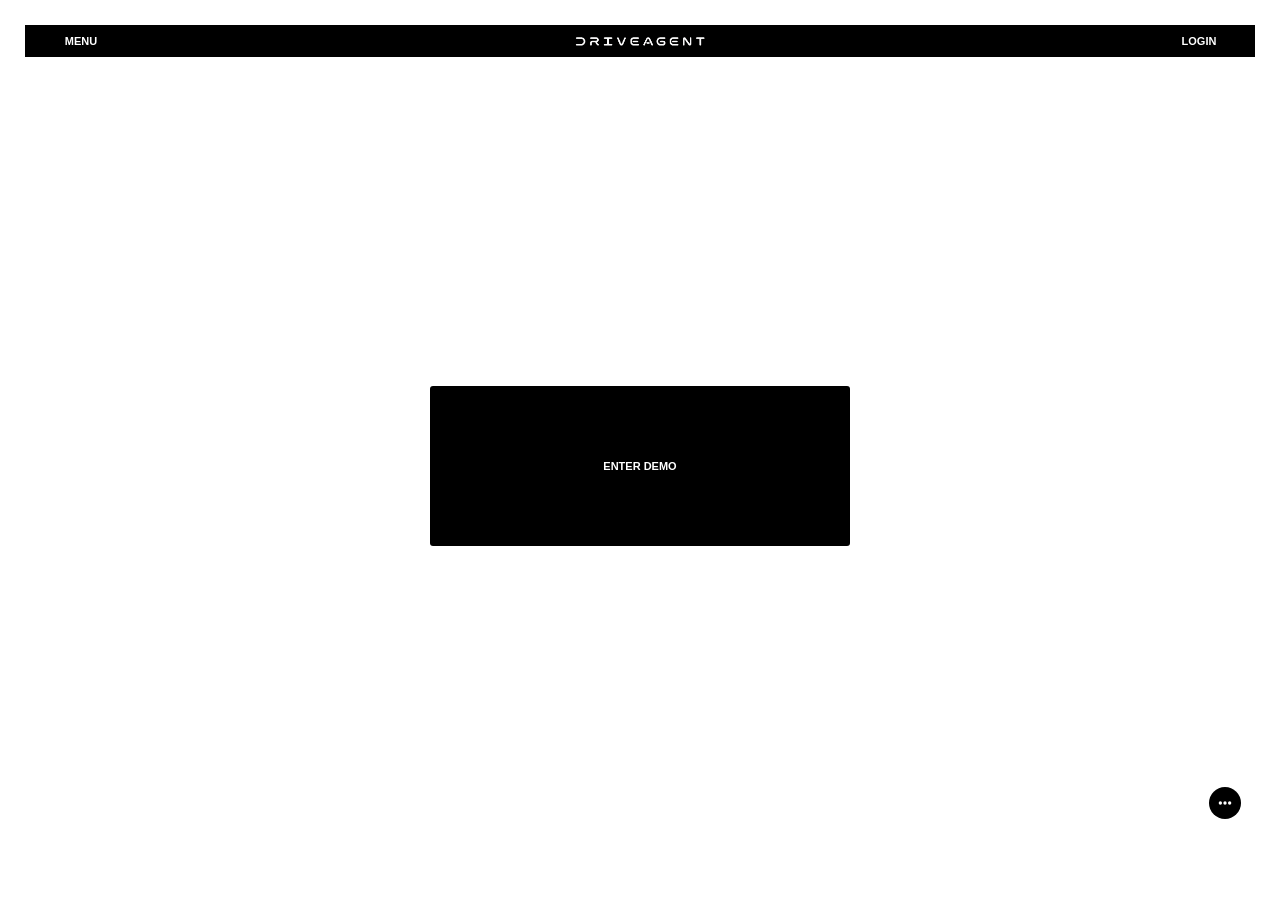
<file: docs/index.html>
<!doctype html>
<html lang="en" data-page="home">
<head>
  <meta charset="utf-8">
  <meta name="viewport" content="width=device-width, initial-scale=1, viewport-fit=cover">
  <script src="viewport.js?v=120"></script>
  <script src="chat-design.js?v=130"></script>
  <title>DRIVE AGENT</title>
  <meta name="description" content="Explore the DRIVE AGENT demo. Accounting, PPC and actions in one workspace.">
  <meta name="theme-color" content="#000000">
  <meta property="og:title" content="DRIVE AGENT">
  <meta property="og:description" content="Open the interactive demo. Explore accounting, PPC and actions.">
  <meta property="og:type" content="website">
  <meta property="og:image" content="drive-agent-logo.png">
  <link rel="stylesheet" href="styles.css?v=113">
  <link rel="stylesheet" href="chat.css?v=120">
  <link rel="stylesheet" href="column-resizer.css?v=120">
  <link rel="stylesheet" href="workspaces.css?v=108">
  <link rel="stylesheet" href="pure-colors.css?v=107">
  <link rel="stylesheet" href="ppc-layout.css?v=98">
  <link rel="stylesheet" href="clean-chrome.css?v=84">
  <link rel="stylesheet" href="sheet-menus.css?v=114">
  <link rel="stylesheet" href="home.css?v=112">
  <link rel="stylesheet" href="ui-type.css?v=106">
  <link rel="stylesheet" href="chrome-viewport.css?v=110">
  <link rel="stylesheet" href="chat-designs.css?v=133">
  <link rel="stylesheet" href="uniform-rows.css?v=132">
  <script src="chrome-viewport.mjs?v=110" type="module"></script>
</head>
<body class="home-mode has-workspace-menu has-inline-sheet-menus">
  <!-- Threshold only the brand logo, never the product photos or data colors. -->
  <svg class="color-filter-definitions" xmlns="http://www.w3.org/2000/svg" width="0" height="0" aria-hidden="true" focusable="false">
    <defs>
      <filter id="logo-pure-bw" x="0" y="0" width="100%" height="100%" color-interpolation-filters="sRGB">
        <feColorMatrix type="saturate" values="0"/>
        <feComponentTransfer>
          <feFuncR type="discrete" tableValues="0 1"/>
          <feFuncG type="discrete" tableValues="0 1"/>
          <feFuncB type="discrete" tableValues="0 1"/>
          <feFuncA type="identity"/>
        </feComponentTransfer>
      </filter>
    </defs>
  </svg>
  <div class="workbook-shell">
    <header class="brand-header" aria-label="DRIVE AGENT main navigation">
      <button id="header-menu" class="header-button" type="button" data-mobile-menu="settings" aria-label="Menu" aria-haspopup="dialog" aria-expanded="false" aria-controls="menu-backdrop">
        <span class="desktop-header-content">MENU</span>
        <svg class="mobile-header-icon" viewBox="0 0 24 24" fill="none" stroke="currentColor" stroke-width="2" stroke-linecap="round" stroke-linejoin="round" aria-hidden="true" focusable="false"><path d="M4 6h16M4 12h16M4 18h16"/></svg>
      </button>
      <a id="header-home" class="header-button header-logo" href="./" aria-label="DRIVE AGENT — homepage">
        <img class="drive-header-wordmark" src="drive-agent-logo.png" alt="DRIVE AGENT" width="2172" height="724" fetchpriority="high">
      </a>
      <button id="header-login" class="header-button" type="button" data-mobile-menu="login" aria-label="Login" aria-haspopup="dialog" aria-expanded="false" aria-controls="menu-backdrop">
        <span class="desktop-header-content">LOGIN</span>
        <svg class="mobile-header-icon header-person" viewBox="0 0 24 24" fill="currentColor" aria-hidden="true" focusable="false"><circle cx="12" cy="8" r="5"/><path d="M20 21a8 8 0 0 0-16 0Z"/></svg>
      </button>
    </header>
    <main id="home-page" class="home-page" tabindex="-1">
      <a class="demo-primary" href="./demo.html?workspace=accounting"><h1>ENTER DEMO</h1></a>
    </main>
    <div id="menu-backdrop" class="menu-backdrop" role="presentation" hidden>
      <aside class="period-menu" role="dialog" aria-modal="true" aria-labelledby="period-menu-title">
        <div class="period-menu-header">
          <div><span class="menu-brand">DRIVE AGENT</span><h2 id="period-menu-title">Login</h2></div>
          <div class="menu-header-actions"><button id="menu-back" class="menu-back" type="button" hidden>Back</button><button id="menu-close" class="menu-close" type="button" aria-label="Close menu">×</button></div>
        </div>
        <div class="period-menu-body">
          <section class="menu-section" data-menu-section="login">
            <div class="login-notice"><h3>Account login is not connected yet</h3><p>This public version does not require an account. You can continue exploring the demo.</p></div>
          </section>
        </div>
        <div class="menu-footer"><button id="apply-view" class="apply-view-button" type="button">Back to homepage</button></div>
      </aside>
    </div>
    <div id="chat-widget" class="chat-widget">
      <section id="chat-popup" class="chat-popup" role="dialog" aria-modal="false" aria-labelledby="chat-title" tabindex="-1" hidden>
        <header class="chat-topbar"><h2 id="chat-title">CHAT</h2></header>
        <nav id="chat-rooms" aria-label="Started conversations" hidden></nav>
        <div id="chat-conversation">
          <div id="chat-welcome-art" aria-hidden="true" hidden><img src="chat-art/compass.svg" alt=""></div>
          <div id="chat-messages" class="chat-messages" role="log" aria-live="polite" aria-relevant="additions" aria-label="Main chat messages"></div>
          <div id="chat-suggestions" class="chat-suggestions" aria-label="Suggested messages" hidden></div>
          <section id="chat-settings" aria-label="Chat settings" hidden>
            <button id="chat-rooms-toggle" type="button" aria-controls="chat-rooms">CONVERSATIONS</button>
            <button id="chat-read-replies" type="button" aria-pressed="true">READ VOICE REPLIES</button>
            <label class="chat-setting-field">VOICE<select id="chat-voice"><option value="luna">LUNA</option><option value="orion">ORION</option><option value="athena">ATHENA</option></select></label>
            <label class="chat-setting-field">SPEED<select id="chat-speed"><option value="0.85">SLOWER</option><option value="1" selected>NORMAL</option><option value="1.2">FASTER</option></select></label>
            <button id="chat-test-voice" type="button">TEST VOICE</button>
            <button id="chat-read-last" type="button">READ LAST REPLY</button>
            <p>Voice and messages are processed by Cloudflare. Only the current conversation is sent. Your Amazon account is not connected.</p>
          </section>
        </div>
        <form id="chat-form" class="chat-composer" hidden>
          <button id="chat-add" class="composer-icon" type="button" aria-label="Add to message" aria-expanded="false" aria-controls="chat-add-menu"><svg viewBox="0 0 24 24" aria-hidden="true"><path d="M12 5v14M5 12h14"/></svg></button>
          <label class="chat-sr-only" for="chat-input">Message</label><textarea id="chat-input" rows="1" maxlength="24000" placeholder="Message" enterkeyhint="send" autocomplete="off"></textarea>
          <button id="chat-dictate" class="composer-icon" type="button" aria-label="Dictate message" aria-pressed="false"><svg viewBox="0 0 24 24" aria-hidden="true"><rect class="mic-shape" x="9" y="3" width="6" height="12" rx="3"/><path class="mic-shape" d="M6 11v2a6 6 0 0 0 12 0v-2M12 19v3m-3 0h6"/><rect class="mic-stop" x="6" y="6" width="12" height="12" rx="2"/></svg></button>
          <button id="chat-submit" type="submit" aria-label="Start live voice"><svg class="composer-send" viewBox="0 0 24 24" aria-hidden="true"><path d="M12 20V4m-7 7 7-7 7 7"/></svg><span class="voice-wave" aria-hidden="true"><i></i><i></i><i></i><i></i><i></i></span></button>
        </form>
        <div id="chat-add-menu" class="chat-add-menu" role="group" aria-label="Add to message" hidden></div>
        <div id="chat-column-resizer" class="column-resizer chat-column-resizer" role="separator" aria-label="Resize chat list" aria-orientation="vertical" aria-controls="chat-rooms" tabindex="0" hidden></div>
        <footer class="chat-voice-footer">
          <p id="chat-status" class="chat-voice-status" role="status" aria-live="polite" hidden></p>
          <div class="chat-voice-controls" aria-label="Voice controls">
            <button id="chat-settings-toggle" class="chat-voice-button" type="button" aria-label="Chat settings" aria-expanded="false" aria-controls="chat-settings"><svg viewBox="0 0 24 24" aria-hidden="true"><path d="M4 6h16M4 12h16M4 18h16"/><circle cx="9" cy="6" r="2"/><circle cx="15" cy="12" r="2"/><circle cx="9" cy="18" r="2"/></svg></button>
            <button id="chat-live" class="chat-voice-button chat-live-button" type="button" aria-label="Start live voice" aria-pressed="false"><span class="voice-wave" aria-hidden="true"><i></i><i></i><i></i><i></i><i></i></span></button>
            <button id="chat-mic" class="chat-voice-button" type="button" aria-label="Record a voice message" aria-pressed="false"><svg viewBox="0 0 24 24" aria-hidden="true"><rect class="mic-shape" x="9" y="3" width="6" height="12" rx="3"/><path class="mic-shape" d="M6 11v2a6 6 0 0 0 12 0v-2M12 19v3m-3 0h6"/><rect class="mic-stop" x="6" y="6" width="12" height="12" rx="2"/></svg></button>
          </div>
        </footer>
      </section>
      <button id="chat-launcher" class="chat-launcher" type="button" aria-label="Open main chat" aria-haspopup="dialog" aria-controls="chat-popup" aria-expanded="false">
        <span class="voice-orb" aria-hidden="true"><span class="voice-mist"><i></i><i></i><i></i></span></span>
        <svg class="chat-dots" viewBox="0 0 24 24" aria-hidden="true"><circle cx="5" cy="12" r="2.5"/><circle cx="12" cy="12" r="2.5"/><circle cx="19" cy="12" r="2.5"/></svg>
        <svg class="chat-launcher-close" viewBox="0 0 24 24" aria-hidden="true"><path d="m6 6 12 12M18 6 6 18"/></svg>
      </button>
    </div>
  </div>
  <script src="home.js?v=118" type="module"></script>
  <script src="chat.js?v=133" type="module"></script>
  <script src="viewport-diagnostics.mjs?v=110" type="module"></script>
</body>
</html>
</file>
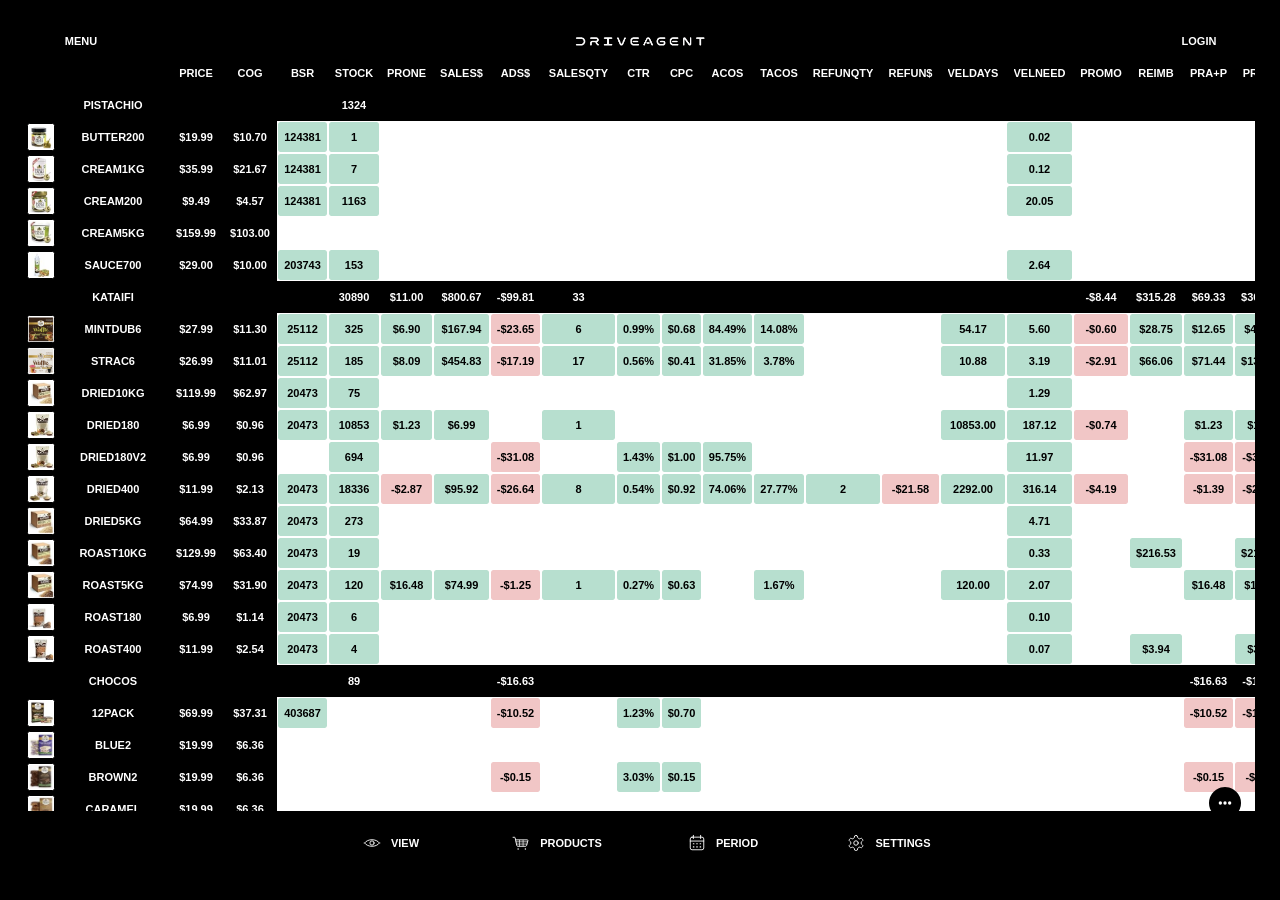
<file: docs/demo.html>
<!doctype html>
<html lang="en">
<head>
  <meta charset="utf-8">
  <meta name="viewport" content="width=device-width, initial-scale=1, maximum-scale=1, user-scalable=no, viewport-fit=cover">
  <script src="viewport.js?v=120"></script>
  <script src="chat-design.js?v=130"></script>
  <title>DRIVE AGENT — Interactive Demo</title>
  <meta name="description" content="Explore the DRIVE AGENT accounting, PPC and actions demo.">
  <meta property="og:title" content="DRIVE AGENT — Interactive Demo">
  <meta property="og:description" content="Explore the DRIVE AGENT interactive workspace demo.">
  <meta property="og:type" content="website">
  <meta property="og:image" content="drive-agent-logo.png">
  <meta name="twitter:card" content="summary_large_image">
  <meta name="theme-color" content="#000000">
  <link rel="stylesheet" href="styles.css?v=113">
  <link rel="stylesheet" href="chat.css?v=120">
  <link rel="stylesheet" href="column-resizer.css?v=120">
  <link rel="stylesheet" href="frame.css?v=113">
  <link rel="stylesheet" href="workspaces.css?v=108">
  <link rel="stylesheet" href="pure-colors.css?v=107">
  <link rel="stylesheet" href="actions.css?v=92">
  <link rel="stylesheet" href="targets.css?v=108">
  <link rel="stylesheet" href="ppc-layout.css?v=98">
  <link rel="stylesheet" href="clean-chrome.css?v=84">
  <link rel="stylesheet" href="centered-columns.css?v=85">
  <link rel="stylesheet" href="sheet-menus.css?v=114">
  <link rel="stylesheet" href="ui-type.css?v=106">
  <link rel="stylesheet" href="chrome-viewport.css?v=110">
  <link rel="stylesheet" href="chat-designs.css?v=133">
  <link rel="stylesheet" href="uniform-rows.css?v=132">
  <script src="chrome-viewport.mjs?v=110" type="module"></script>
</head>
<body>
  <!-- Threshold only the brand logo, never the product photos or data colors. -->
  <svg class="color-filter-definitions" xmlns="http://www.w3.org/2000/svg" width="0" height="0" aria-hidden="true" focusable="false">
    <defs>
      <filter id="logo-pure-bw" x="0" y="0" width="100%" height="100%" color-interpolation-filters="sRGB">
        <feColorMatrix type="saturate" values="0"/>
        <feComponentTransfer>
          <feFuncR type="discrete" tableValues="0 1"/>
          <feFuncG type="discrete" tableValues="0 1"/>
          <feFuncB type="discrete" tableValues="0 1"/>
          <feFuncA type="identity"/>
        </feComponentTransfer>
      </filter>
    </defs>
  </svg>
  <main class="workbook-shell">
    <header class="brand-header" aria-label="DRIVE AGENT main navigation">
      <button id="header-menu" class="header-button" type="button" data-mobile-menu="settings" aria-label="Menu" aria-haspopup="dialog" aria-expanded="false" aria-controls="menu-backdrop">
        <span class="desktop-header-content">MENU</span>
        <svg class="mobile-header-icon" viewBox="0 0 24 24" fill="none" stroke="currentColor" stroke-width="2" stroke-linecap="round" stroke-linejoin="round" aria-hidden="true" focusable="false"><path d="M4 6h16M4 12h16M4 18h16"/></svg>
      </button>
      <a id="header-home" class="header-button header-logo" href="./" aria-label="DRIVE AGENT — homepage">
        <img class="drive-header-wordmark" src="drive-agent-logo.png" alt="DRIVE AGENT" width="2172" height="724" fetchpriority="high">
      </a>
      <button id="header-login" class="header-button" type="button" data-mobile-menu="login" aria-label="Login" aria-haspopup="dialog" aria-expanded="false" aria-controls="menu-backdrop">
        <span class="desktop-header-content">LOGIN</span>
        <svg class="mobile-header-icon header-person" viewBox="0 0 24 24" fill="currentColor" aria-hidden="true" focusable="false"><circle cx="12" cy="8" r="5"/><path d="M20 21a8 8 0 0 0-16 0Z"/></svg>
      </button>
    </header>

    <section id="sheet" class="sheet-viewport mobile-view" aria-label="ACCOUNTING_ALL_PERIODS_V2 spreadsheet">
      <div class="loading">Loading ACCOUNTING_ALL_PERIODS_V2…</div>
    </section>

    <div class="sheet-bottom-frame" aria-hidden="true"></div>

    <nav class="mobile-tab-bar" aria-label="DRIVE AGENT accounting navigation">
      <button id="mobile-view-toggle" class="mobile-tab" type="button" aria-pressed="true" aria-label="Switch to full three-line view">
        <span id="view-mode-icon" class="nav-icon nav-icon-view" aria-hidden="true"><svg viewBox="0 0 120 120" focusable="false"><path d="M10 60C32 30 88 30 110 60"/><path d="M10 60C32 90 88 90 110 60"/><circle cx="60" cy="60" r="14"/><g class="view-rays"><path d="M60 14V2"/><path d="M21 23L10 12"/><path d="M99 23L110 12"/></g></svg></span><small>VIEW</small>
      </button>
      <button class="mobile-tab" type="button" data-mobile-menu="products">
        <span class="nav-icon nav-icon-products" aria-hidden="true"><svg viewBox="0 0 120 120" focusable="false"><path d="M7 22H17Q20 22 21 26L32 77Q33 82 38 82H91Q95 82 97 77L106 44Q107 39 102 39H24"/><path class="cart-grid" d="M27 52H103M30 67H99M50 42V79M74 42V79"/><circle class="cart-wheel" cx="41" cy="100" r="5"/><circle class="cart-wheel" cx="89" cy="100" r="5"/></svg></span><small>PRODUCTS</small>
      </button>
      <button class="mobile-tab" type="button" data-mobile-menu="periods">
        <span class="nav-icon nav-icon-period" aria-hidden="true"><svg viewBox="0 0 120 120" focusable="false"><rect x="15" y="21" width="90" height="84" rx="12"/><path d="M15 47H105M36 9V30M84 9V30"/><g class="calendar-dots"><rect x="32" y="61" width="11" height="8" rx="4"/><rect x="54.5" y="61" width="11" height="8" rx="4"/><rect x="77" y="61" width="11" height="8" rx="4"/><rect x="32" y="82" width="11" height="8" rx="4"/><rect x="54.5" y="82" width="11" height="8" rx="4"/><rect x="77" y="82" width="11" height="8" rx="4"/></g></svg></span><small>PERIOD</small>
      </button>
      <button id="mobile-settings" class="mobile-tab" type="button" data-mobile-menu="settings">
        <span class="nav-icon nav-icon-settings" aria-hidden="true"><svg viewBox="0 0 120 120" focusable="false"><g transform="scale(5)"><path d="M12.22 2h-.44a2 2 0 0 0-2 2v.18a2 2 0 0 1-1 1.73l-.43.25a2 2 0 0 1-2 0l-.15-.08a2 2 0 0 0-2.73.73l-.22.38a2 2 0 0 0 .73 2.73l.15.09a2 2 0 0 1 1 1.73v.51a2 2 0 0 1-1 1.74l-.15.09a2 2 0 0 0-.73 2.73l.22.38a2 2 0 0 0 2.73.73l.15-.08a2 2 0 0 1 2 0l.43.25a2 2 0 0 1 1 1.73V20a2 2 0 0 0 2 2h.44a2 2 0 0 0 2-2v-.18a2 2 0 0 1 1-1.73l.43-.25a2 2 0 0 1 2 0l.15.08a2 2 0 0 0 2.73-.73l.22-.38a2 2 0 0 0-.73-2.73l-.15-.09a2 2 0 0 1-1-1.74v-.51a2 2 0 0 1 1-1.73l.15-.09a2 2 0 0 0 .73-2.73l-.22-.38a2 2 0 0 0-2.73-.73l-.15.08a2 2 0 0 1-2 0l-.43-.25a2 2 0 0 1-1-1.73V4a2 2 0 0 0-2-2Z"/><circle cx="12" cy="12" r="3"/></g></svg></span><small>SETTINGS</small>
      </button>
    </nav>

    <div id="menu-backdrop" class="menu-backdrop" role="presentation" hidden>
      <aside class="period-menu" role="dialog" aria-modal="true" aria-labelledby="period-menu-title">
        <div class="period-menu-header">
          <div><span class="menu-brand">DRIVE AGENT</span><h2 id="period-menu-title">Settings</h2></div>
          <div class="menu-header-actions">
            <button id="menu-back" class="menu-back" type="button" aria-label="Back to Settings" hidden>←</button>
            <button id="menu-close" class="menu-close" type="button" aria-label="Close menu">×</button>
          </div>
        </div>
        <div class="period-menu-body">
        <section class="menu-section" data-menu-section="login" hidden>
          <div class="login-notice">
            <h3>Account login is not connected yet</h3>
            <p>This public version does not require an account. You can continue viewing the sheet.</p>
          </div>
        </section>
        <div class="settings-shortcuts" data-menu-section="settings" aria-label="Current sheet selections">
          <button type="button" data-open-panel="products"><span><small>Product</small><span id="selected-category-label">All products</span></span><b>Change</b></button>
          <button type="button" data-open-panel="periods"><span><small>Period</small><span id="selected-period-label">1 Day</span></span><b>Change</b></button>
        </div>
        <section class="menu-section" data-menu-section="products">
          <div class="category-grid" role="group" aria-label="Product category">
  <button class="category-option selected" type="button" data-category="all" aria-pressed="true">
    <i style="background-color:currentColor" aria-hidden="true"></i><span>All products</span><small>All product categories</small>
  </button>
  <button class="category-option" type="button" data-category="pistachio" aria-pressed="false">
    <i style="background-color:currentColor" aria-hidden="true"></i><span>Pistachio</span><small>Pistachio products only</small>
  </button>
  <button class="category-option" type="button" data-category="kataifi" aria-pressed="false">
    <i style="background-color:currentColor" aria-hidden="true"></i><span>Kataifi</span><small>Kataifi products only</small>
  </button>
  <button class="category-option" type="button" data-category="choco" aria-pressed="false">
    <i style="background-color:currentColor" aria-hidden="true"></i><span>Chocos</span><small>Chocolate products only</small>
  </button>
  <button class="category-option" type="button" data-category="pumps" aria-pressed="false"><span>Pumps</span><small>Pump products only</small></button>
  <button class="category-option" type="button" data-category="monitors" aria-pressed="false"><span>Monitors</span><small>Monitor products only</small></button>
</div>
        </section>
        <section class="menu-section" data-menu-section="periods">
          <div class="period-grid">
  <button class="period-option" type="button" data-period="all" aria-pressed="false">
    <span>All periods</span><small>Combined view of every period</small>
  </button>
  <button class="period-option selected" type="button" data-period="1d" aria-pressed="true">
    <span>1 Day</span><small>03sep2026</small>
  </button>
  <button class="period-option" type="button" data-period="7d" aria-pressed="false">
    <span>7 Days</span><small>03jun2026_09jun2026</small>
  </button>
  <button class="period-option" type="button" data-period="30d" aria-pressed="false">
    <span>30 Days</span><small>11may2026_09jun2026</small>
  </button>
  <button class="period-option" type="button" data-period="60d" aria-pressed="false">
    <span>60 Days</span><small>11apr2026_09jun2026</small>
  </button>
  <button class="period-option" type="button" data-period="90d" aria-pressed="false">
    <span>90 Days</span><small>12mar2026_09jun2026</small>
  </button>
  <button class="period-option" type="button" data-period="180d" aria-pressed="false">
    <span>180 Days</span><small>12dec2025_09jun2026</small>
  </button>
  <button class="period-option" type="button" data-period="365d" aria-pressed="false">
    <span>365 Days</span><small>10jun2025_09jun2026</small>
  </button>
  <button class="period-option" type="button" data-period="range" aria-pressed="false">
    <span>Range</span><small>07jun2026_09jun2026</small>
  </button></div>
        </section>
        <section class="menu-section column-order-panel" data-menu-section="column-order">
          <div class="layout-switch" role="group" aria-label="Column order">
            <button class="layout-option" type="button" data-layout="metric" aria-pressed="false">
              <span>By metric</span><small>Sales together, ads together, and so on</small>
            </button>
            <button class="layout-option selected" type="button" data-layout="period" aria-pressed="true">
              <span>By period</span><small>All columns for each period together</small>
            </button>
          </div>
        </section>
        <section class="menu-section" data-menu-section="settings">
        <div class="mobile-header-view">
          <div class="menu-divider"><span>Sheet view</span></div>
          <div class="layout-switch" role="group" aria-label="Sheet header view">
            <button class="layout-option selected" type="button" data-header-mode="compact" aria-pressed="true"><span>Compact</span><small>1-line headers</small></button>
            <button class="layout-option" type="button" data-header-mode="full" aria-pressed="false"><span>Full</span><small>Full header details</small></button>
          </div>
        </div>
        <div class="menu-divider zoom-divider"><span>Spreadsheet zoom</span></div>
        <section class="zoom-panel" aria-label="Spreadsheet zoom controls">
          <div class="zoom-stepper">
            <button id="zoom-out" class="zoom-step-button" type="button" aria-label="Zoom out"><span aria-hidden="true">−</span></button>
            <output id="zoom-value" class="zoom-value" aria-live="polite">100%</output>
            <button id="zoom-in" class="zoom-step-button" type="button" aria-label="Zoom in"><span aria-hidden="true">+</span></button>
          </div>
          <div class="zoom-presets" role="group" aria-label="Zoom presets">
            <button class="zoom-preset" type="button" data-zoom="20" aria-pressed="false">20%</button>
            <button class="zoom-preset" type="button" data-zoom="40" aria-pressed="false">40%</button>
            <button class="zoom-preset" type="button" data-zoom="60" aria-pressed="false">60%</button>
            <button class="zoom-preset" type="button" data-zoom="100" aria-pressed="false">100%</button>
            <button class="zoom-preset selected" type="button" data-zoom="150" aria-pressed="true">150%</button>
          </div>
        </section>
        <div class="menu-divider"><span>Freeze name column</span></div>
        <div class="layout-switch" role="group" aria-label="Freeze name column">
          <button class="layout-option selected" type="button" data-name-freeze="regular" aria-pressed="true"><span>Off</span><small>Scrolls with data</small></button>
          <button class="layout-option" type="button" data-name-freeze="frozen" aria-pressed="false"><span>On</span><small>Stays beside images</small></button>
        </div>
        <div class="menu-divider label-type-divider"><span>Label type</span></div>
        <div class="label-type-switch" role="group" aria-label="Label type">
          <button class="label-type-option" type="button" data-label-type="sku" aria-pressed="false"><span>SKU</span></button>
          <button class="label-type-option selected" type="button" data-label-type="name" aria-pressed="true"><span>Name</span></button>
        </div>
        <div id="column-order-settings" class="column-order-settings" hidden>
          <div class="menu-divider layout-divider"><span>Column order</span></div>
          <div class="layout-switch" role="group" aria-label="Column order">
            <button class="layout-option" type="button" data-layout="metric" aria-pressed="false">
              <span>By metric</span><small>Sales together, ads together, and so on</small>
            </button>
            <button class="layout-option selected" type="button" data-layout="period" aria-pressed="true">
              <span>By period</span><small>All columns for each period together</small>
            </button>
          </div>
        </div>
        </section>
        </div>
        <div class="menu-footer">
          <p id="current-period" class="current-period" hidden>All products · 1 Day · Name · 150% zoom</p>
          <button id="apply-view" class="apply-view-button" type="button">Apply</button>
        </div>
      </aside>
    </div>
    <div id="chat-widget" class="chat-widget">
      <section id="chat-popup" class="chat-popup" role="dialog" aria-modal="false" aria-labelledby="chat-title" tabindex="-1" hidden>
        <header class="chat-topbar"><h2 id="chat-title">CHAT</h2></header>
        <nav id="chat-rooms" aria-label="Started conversations" hidden></nav>
        <div id="chat-conversation">
          <div id="chat-welcome-art" aria-hidden="true" hidden><img src="chat-art/compass.svg" alt=""></div>
          <div id="chat-messages" class="chat-messages" role="log" aria-live="polite" aria-relevant="additions" aria-label="Main chat messages"></div>
          <div id="chat-suggestions" class="chat-suggestions" aria-label="Suggested messages" hidden></div>
          <section id="chat-settings" aria-label="Chat settings" hidden>
            <button id="chat-rooms-toggle" type="button" aria-controls="chat-rooms">CONVERSATIONS</button>
            <button id="chat-read-replies" type="button" aria-pressed="true">READ VOICE REPLIES</button>
            <label class="chat-setting-field">VOICE<select id="chat-voice"><option value="luna">LUNA</option><option value="orion">ORION</option><option value="athena">ATHENA</option></select></label>
            <label class="chat-setting-field">SPEED<select id="chat-speed"><option value="0.85">SLOWER</option><option value="1" selected>NORMAL</option><option value="1.2">FASTER</option></select></label>
            <button id="chat-test-voice" type="button">TEST VOICE</button>
            <button id="chat-read-last" type="button">READ LAST REPLY</button>
            <p>Voice and messages are processed by Cloudflare. Only the current conversation is sent. Your Amazon account is not connected.</p>
          </section>
        </div>
        <form id="chat-form" class="chat-composer" hidden>
          <button id="chat-add" class="composer-icon" type="button" aria-label="Add to message" aria-expanded="false" aria-controls="chat-add-menu"><svg viewBox="0 0 24 24" aria-hidden="true"><path d="M12 5v14M5 12h14"/></svg></button>
          <label class="chat-sr-only" for="chat-input">Message</label><textarea id="chat-input" rows="1" maxlength="24000" placeholder="Message" enterkeyhint="send" autocomplete="off"></textarea>
          <button id="chat-dictate" class="composer-icon" type="button" aria-label="Dictate message" aria-pressed="false"><svg viewBox="0 0 24 24" aria-hidden="true"><rect class="mic-shape" x="9" y="3" width="6" height="12" rx="3"/><path class="mic-shape" d="M6 11v2a6 6 0 0 0 12 0v-2M12 19v3m-3 0h6"/><rect class="mic-stop" x="6" y="6" width="12" height="12" rx="2"/></svg></button>
          <button id="chat-submit" type="submit" aria-label="Start live voice"><svg class="composer-send" viewBox="0 0 24 24" aria-hidden="true"><path d="M12 20V4m-7 7 7-7 7 7"/></svg><span class="voice-wave" aria-hidden="true"><i></i><i></i><i></i><i></i><i></i></span></button>
        </form>
        <div id="chat-add-menu" class="chat-add-menu" role="group" aria-label="Add to message" hidden></div>
        <div id="chat-column-resizer" class="column-resizer chat-column-resizer" role="separator" aria-label="Resize chat list" aria-orientation="vertical" aria-controls="chat-rooms" tabindex="0" hidden></div>
        <footer class="chat-voice-footer">
          <p id="chat-status" class="chat-voice-status" role="status" aria-live="polite" hidden></p>
          <div class="chat-voice-controls" aria-label="Voice controls">
            <button id="chat-settings-toggle" class="chat-voice-button" type="button" aria-label="Chat settings" aria-expanded="false" aria-controls="chat-settings"><svg viewBox="0 0 24 24" aria-hidden="true"><path d="M4 6h16M4 12h16M4 18h16"/><circle cx="9" cy="6" r="2"/><circle cx="15" cy="12" r="2"/><circle cx="9" cy="18" r="2"/></svg></button>
            <button id="chat-live" class="chat-voice-button chat-live-button" type="button" aria-label="Start live voice" aria-pressed="false"><span class="voice-wave" aria-hidden="true"><i></i><i></i><i></i><i></i><i></i></span></button>
            <button id="chat-mic" class="chat-voice-button" type="button" aria-label="Record a voice message" aria-pressed="false"><svg viewBox="0 0 24 24" aria-hidden="true"><rect class="mic-shape" x="9" y="3" width="6" height="12" rx="3"/><path class="mic-shape" d="M6 11v2a6 6 0 0 0 12 0v-2M12 19v3m-3 0h6"/><rect class="mic-stop" x="6" y="6" width="12" height="12" rx="2"/></svg></button>
          </div>
        </footer>
      </section>
      <button id="chat-launcher" class="chat-launcher" type="button" aria-label="Open main chat" aria-haspopup="dialog" aria-controls="chat-popup" aria-expanded="false">
        <span class="voice-orb" aria-hidden="true"><span class="voice-mist"><i></i><i></i><i></i></span></span>
        <svg class="chat-dots" viewBox="0 0 24 24" aria-hidden="true"><circle cx="5" cy="12" r="2.5"/><circle cx="12" cy="12" r="2.5"/><circle cx="19" cy="12" r="2.5"/></svg>
        <svg class="chat-launcher-close" viewBox="0 0 24 24" aria-hidden="true"><path d="m6 6 12 12M18 6 6 18"/></svg>
      </button>
    </div>
  </main>
  <script src="app.js?v=132" defer></script>
  <script src="chat.js?v=133" type="module"></script>
  <script src="accounting-column-width.mjs?v=120" type="module"></script>
  <script src="frame.js?v=69" type="module"></script>
  <script src="workspaces.js?v=132" type="module"></script>
  <script src="viewport-diagnostics.mjs?v=110" type="module"></script>
</body>
</html>
</file>
<file: docs/styles.css>
* {
  box-sizing: border-box;
}

:root {
  --compact-header-screen-font: 13.5px;
  --brand-header-height: calc(56px + env(safe-area-inset-top));
  --mobile-bottom-height: calc(42px + env(safe-area-inset-bottom));
}

html,
body {
  position: fixed;
  inset: 0;
  width: 100%;
  height: 100%;
  margin: 0;
  overflow: hidden;
  overscroll-behavior: none;
  background: #000000;
  color: #000000;
  font-family: Arial, Helvetica, sans-serif;
}

.workbook-shell {
  position: fixed;
  inset: 0;
  width: min(100vw, 480px);
  height: 100%;
  margin: auto;
  overflow: hidden;
  background: #ffffff;
  border-radius: 12px;
  box-shadow: none;
}

body.capture-mode .workbook-shell {
  width: 100vw;
  max-width: none;
  border: 0;
  box-shadow: none;
}

body.capture-mode .sheet-viewport {
  top: 0;
  bottom: 0;
}

body.capture-mode .brand-header,
body.capture-mode .mobile-tab-bar {
  display: none;
}

.brand-header {
  position: absolute;
  inset: 0 0 auto;
  z-index: 90;
  height: var(--brand-header-height);
  display: grid;
  grid-template-columns: minmax(64px, 1fr) minmax(0, 144px) minmax(64px, 1fr);
  align-items: center;
  gap: 8px;
  padding: env(safe-area-inset-top) 12px 0;
  color: #ffffff;
  background: #000000;
  border-radius: 0;
}

.header-button {
  min-width: 0;
  min-height: 44px;
  display: flex;
  align-items: center;
  justify-content: center;
  padding: 8px;
  border: 0;
  border-radius: 6px;
  background: transparent;
  color: #ffffff;
  font: 700 13.5px/1 Arial, Helvetica, sans-serif;
  letter-spacing: 0;
  white-space: nowrap;
  cursor: pointer;
}

.header-button:first-child {
  justify-self: start;
  min-width: 64px;
}

.header-button:last-child {
  justify-self: end;
  min-width: 64px;
}

.header-button:hover,
.header-button:active {
  background: #000000;
}

.header-button:focus-visible {
  outline: 2px solid #ffffff;
  outline-offset: 1px;
}

.header-logo {
  position: relative;
  width: 100%;
  height: 48px;
  padding: 0;
  overflow: hidden;
}

.header-logo img {
  display: block;
  flex-shrink: 0;
  width: 112.5%;
  max-width: none;
  height: auto;
  object-fit: contain;
  pointer-events: none;
}

.login-notice {
  padding: 12px 0;
}

.mobile-header-icon,
.mobile-header-logo,
.mobile-header-view {
  display: none;
}

.login-notice h3 {
  margin: 0 0 12px;
  font-size: 18px;
  line-height: 1.3;
}

.login-notice p {
  margin: 0;
  color: #ffffff;
  font-size: 16px;
  line-height: 1.5;
}

.sheet-viewport {
  position: absolute;
  top: var(--brand-header-height);
  right: 0;
  bottom: var(--mobile-bottom-height);
  left: 0;
  height: auto;
  overflow: auto;
  -webkit-overflow-scrolling: touch;
  overscroll-behavior: none;
  touch-action: pan-x pan-y;
  scroll-behavior: auto;
  overflow-anchor: none;
  isolation: isolate;
  clip-path: inset(0);
  scrollbar-width: none;
  -ms-overflow-style: none;
}

.sheet-viewport::-webkit-scrollbar {
  display: none;
  width: 0;
  height: 0;
}

.mobile-tab-bar {
  position: absolute;
  inset: auto 0 0;
  z-index: 90;
  height: var(--mobile-bottom-height);
  display: grid;
  grid-template-columns: repeat(4, minmax(0, 1fr));
  padding: 4px 4px calc(4px + env(safe-area-inset-bottom));
  color: #ffffff;
  background: #000000;
  border-top: 0;
  border-radius: 0;
  box-shadow: none;
}

.mobile-tab {
  min-width: 0;
  display: flex;
  flex-direction: column;
  align-items: center;
  justify-content: center;
  gap: 3px;
  border: 0;
  border-radius: 5px;
  color: #ffffff;
  background: #000000;
  cursor: pointer;
}

.mobile-tab > .nav-icon {
  position: relative;
  display: block;
  width: 19px;
  height: 19px;
  flex: 0 0 19px;
  color: #ffffff;
}

.nav-icon svg {
  display: block;
  width: 100%;
  height: 100%;
  overflow: visible;
  fill: none;
  stroke: currentColor;
  stroke-width: 6;
  stroke-linecap: round;
  stroke-linejoin: round;
}

.nav-icon-products .cart-grid {
  stroke-width: 4.5;
}

.nav-icon-products .cart-wheel,
.nav-icon-period .calendar-dots {
  fill: currentColor;
  stroke: none;
}

.nav-icon-settings svg {
  stroke-width: 1.2;
}

.nav-icon-view .view-rays {
  opacity: 0;
}

.nav-icon-view.expanded .view-rays {
  opacity: 1;
}

.mobile-tab small {
  color: #ffffff;
  font-family: Arial, Helvetica, sans-serif;
  font-size: var(--compact-header-screen-font);
  font-style: normal;
  font-weight: 700;
  font-synthesis: none;
  line-height: 1;
  letter-spacing: 0;
  text-transform: uppercase;
}

.mobile-tab.active {
  color: #ffffff;
  background: #000000;
  box-shadow: none;
}

.mobile-tab:active {
  background: #000000;
}

.sheet-viewport.mobile-view {
  overscroll-behavior-inline: none;
  overscroll-behavior-block: none;
  scroll-snap-type: none;
  cursor: grab;
  scrollbar-width: none;
}

.sheet-viewport.mobile-view:active {
  cursor: grabbing;
}

.sheet-grid {
  position: relative;
  isolation: isolate;
  display: grid;
  grid-auto-flow: row;
  width: max-content;
  min-width: 100%;
  background: #ffffff;
}

.sheet-row {
  display: contents;
}

.sheet-cell {
  position: relative;
  display: flex;
  min-width: 0;
  padding: calc(1px * var(--sheet-scale)) calc(2px * var(--sheet-scale));
  line-height: 1.08;
  overflow: hidden;
  font-family: Arial, Helvetica, sans-serif;
  font-variant-numeric: tabular-nums;
}

.sheet-cell.frozen-cell {
  position: sticky;
  left: 0;
  z-index: 3;
}

.sheet-cell.name-column {
  box-shadow: none;
}

.sheet-cell.name-column.frozen-cell {
  left: calc(var(--image-column-width) * var(--sheet-scale));
}

.sheet-cell.name-column .cell-value {
  text-overflow: ellipsis;
}

.sheet-cell.image-column {
  padding-left: 0;
  padding-right: 0;
}

.sheet-cell.image-column.has-product-image {
  padding: calc(2px * var(--sheet-scale)) !important;
  align-items: center !important;
  justify-content: center !important;
  background: #000000 !important;
}

.sheet-cell.positive-data-cell,
.sheet-cell.negative-data-cell {
  border: calc(1.5px * var(--sheet-scale)) solid #ffffff;
  /* Preserve the same space for text as the original thinner frame. */
  padding: calc(0.5px * var(--sheet-scale)) calc(1.5px * var(--sheet-scale));
  border-radius: calc(3px * var(--sheet-scale));
  background-clip: padding-box;
}

.sheet-cell.header-cell {
  position: sticky;
  top: 0;
  z-index: 6;
  border: 0;
  background: #000000 !important;
  box-shadow: none;
}

.sheet-cell.header-cell.frozen-cell {
  z-index: 8;
}

.sheet-cell.total-cell {
  position: relative;
  top: auto;
  z-index: 5;
  border: 0;
  background: #000000;
  box-shadow: none;
}

.sheet-cell.total-cell.frozen-cell {
  position: sticky;
  top: auto;
  z-index: 7;
}

/* Black cells join into one opaque surface. Only the outer shell is rounded. */
.sheet-grid .sheet-cell.black-sheet-cell {
  background: #000000 !important;
  border: 0;
  border-radius: 0;
}

.cell-value {
  width: 100%;
  max-width: 100%;
  overflow: hidden;
  white-space: nowrap;
  text-overflow: clip;
}

.dated-header-value {
  width: 100%;
  max-width: 100%;
  display: flex;
  flex-direction: column;
  align-items: center;
  justify-content: center;
  gap: calc(1px * var(--sheet-scale));
  overflow: hidden;
  color: inherit;
  text-align: center;
  white-space: nowrap;
}

.live-header-value {
  width: 100%;
  max-width: 100%;
  display: flex;
  flex-direction: column;
  align-items: center;
  justify-content: center;
  gap: calc(2px * var(--sheet-scale));
  overflow: hidden;
  text-align: center;
  white-space: nowrap;
}

.live-header-period,
.live-header-metric {
  max-width: 100%;
  overflow: hidden;
  font-size: calc(7px * var(--sheet-scale));
  font-weight: 800;
  line-height: 1;
}

.live-header-date {
  max-width: 100%;
  overflow: hidden;
  font-size: calc(5.8px * var(--sheet-scale));
  font-weight: 700;
  line-height: 1;
  letter-spacing: -0.025em;
}

.dated-header-period,
.dated-header-metric {
  max-width: 100%;
  overflow: hidden;
  font-size: calc(7px * var(--sheet-scale));
  font-weight: 800;
  line-height: 1;
  text-overflow: clip;
}

.dated-header-date {
  max-width: 100%;
  overflow: hidden;
  font-size: calc(5.8px * var(--sheet-scale));
  font-weight: 700;
  line-height: 1;
  letter-spacing: -0.025em;
  text-overflow: clip;
}

.sheet-grid.compact-headers .live-header-period,
.sheet-grid.compact-headers .live-header-date,
.sheet-grid.compact-headers .dated-header-period,
.sheet-grid.compact-headers .dated-header-date {
  display: none;
}

.sheet-grid.compact-headers .live-header-value,
.sheet-grid.compact-headers .dated-header-value {
  gap: 0;
}

/* Compact sheet typography is deliberately uniform across every visible cell. */
.sheet-grid.compact-headers .sheet-cell,
.sheet-grid.compact-headers .sheet-cell span {
  font-family: Arial, Helvetica, sans-serif !important;
  font-size: calc(9px * var(--sheet-scale)) !important;
  font-style: normal !important;
  font-weight: 700 !important;
  letter-spacing: 0 !important;
  line-height: 1 !important;
}

.product-image {
  display: block;
  -webkit-user-drag: none;
  -webkit-touch-callout: none;
  user-select: none;
  width: 100%;
  height: 100%;
  border: calc(1px * var(--sheet-scale)) solid #000000;
  border-radius: calc(2.5px * var(--sheet-scale));
  object-fit: contain;
  object-position: center;
  background: #ffffff;
}

.menu-trigger {
  position: relative;
  isolation: isolate;
  width: 100%;
  height: calc(34px * var(--sheet-scale));
  display: inline-flex;
  align-items: center;
  justify-content: center;
  gap: calc(6px * var(--sheet-scale));
  padding: 0 calc(8px * var(--sheet-scale));
  border: 1px solid #ffffff;
  border-radius: calc(10px * var(--sheet-scale));
  overflow: hidden;
  color: #ffffff;
  background: #000000;
  box-shadow: none;
  font-family: Arial, Helvetica, sans-serif;
  font-size: calc(11px * var(--sheet-scale));
  font-weight: 800;
  line-height: 1;
  letter-spacing: 0.04em;
  cursor: pointer;
  transform: translateZ(0);
  transition: none;
}

.menu-trigger::before {
  content: "";
  position: absolute;
  inset: -140% 40% -140% -80%;
  z-index: -1;
  transform: rotate(20deg) translateX(-110%);
  background: #000000;
  animation: none;
}

.menu-trigger:hover {
  transform: translateY(-1px) scale(1.025);
  filter: none;
  box-shadow: none;
}

.menu-trigger:active {
  transform: translateY(1px) scale(0.98);
}

.menu-trigger:focus-visible,
.mobile-tab:focus-visible,
.menu-back:focus-visible,
.menu-close:focus-visible,
.category-option:focus-visible,
.period-option:focus-visible,
.layout-option:focus-visible,
.zoom-step-button:focus-visible,
.zoom-preset:focus-visible,
.view-mode-button:focus-visible,
.apply-view-button:focus-visible {
  outline: 3px solid #ffffff;
  outline-offset: 2px;
}

.menu-trigger-icon {
  font-size: calc(13px * var(--sheet-scale));
  line-height: 1;
}

.menu-backdrop {
  position: absolute;
  inset: 0;
  top: var(--brand-header-height);
  z-index: 100;
  display: flex;
  justify-content: center;
  align-items: flex-start;
  padding: 0;
  background: #000000;
  backdrop-filter: none;
  animation: none;
}

.menu-backdrop[hidden] {
  display: none !important;
}

.period-menu {
  width: calc(100% - 16px);
  height: auto;
  max-height: min(80dvh, 680px);
  margin: 8px 8px 0;
  display: flex;
  flex-direction: column;
  overflow: hidden;
  padding: 0;
  border: 1px solid #ffffff;
  border-radius: 20px;
  color: #ffffff;
  background: #000000;
  box-shadow: none;
  animation: none;
}

.view-mode-switch {
  display: grid;
  grid-template-columns: repeat(3, minmax(0, 1fr));
  gap: 10px;
  margin: 18px 0 16px;
}

.view-mode-button {
  min-height: 68px;
  display: flex;
  flex-direction: column;
  align-items: center;
  justify-content: center;
  gap: 6px;
  padding: 12px 5px;
  border: 1px solid #ffffff;
  border-radius: 16px;
  color: #ffffff;
  background: #000000;
  cursor: pointer;
  transition: none;
}

.view-mode-button:hover {
  transform: translateY(-1px);
  border-color: #ffffff;
  background: #000000;
}

.view-mode-button.selected {
  border-color: #ffffff;
  color: #ffffff;
  background: #000000;
  box-shadow: none;
}

.view-mode-button span {
  font: 900 12px/1 Arial, Helvetica, sans-serif;
  letter-spacing: 0.08em;
}

.view-mode-button small {
  color: #ffffff;
  font: 700 7px/1.25 Arial, Helvetica, sans-serif;
  letter-spacing: 0.025em;
  text-align: center;
}

.view-mode-button.selected small {
  color: #ffffff;
}

.period-menu-header {
  position: relative;
  z-index: 4;
  flex: 0 0 auto;
  display: flex;
  align-items: center;
  justify-content: space-between;
  gap: 12px;
  margin: 0;
  min-height: 58px;
  padding: max(12px, env(safe-area-inset-top)) 14px 12px;
  border-bottom: 1px solid #ffffff;
  background: #000000;
  backdrop-filter: none;
}

.menu-header-actions {
  display: flex;
  align-items: center;
  gap: 8px;
}

.period-menu-body {
  min-height: 0;
  flex: 0 1 auto;
  overflow-x: hidden;
  overflow-y: auto;
  overscroll-behavior: contain;
  -webkit-overflow-scrolling: touch;
  touch-action: pan-y;
  padding: 12px 14px 14px;
}

.period-menu h2 {
  margin: 0;
  font-size: 20px;
  line-height: 1.08;
  letter-spacing: -0.025em;
}

.menu-brand {
  display: block;
  margin-bottom: 4px;
  color: #ffffff;
  font: 800 8px/1 Arial, Helvetica, sans-serif;
  letter-spacing: 0.16em;
}

.menu-section {
  display: contents;
}

.menu-section[hidden],
[data-menu-section][hidden] {
  display: none !important;
}

.settings-shortcuts {
  display: grid;
  grid-template-columns: repeat(2, minmax(0, 1fr));
  gap: 8px;
  margin-bottom: 10px;
}

.settings-shortcuts button {
  min-width: 0;
  min-height: 48px;
  display: flex;
  align-items: center;
  justify-content: space-between;
  gap: 8px;
  padding: 8px 10px;
  border: 1px solid #ffffff;
  border-radius: 12px;
  color: #ffffff;
  background: #000000;
  text-align: left;
  cursor: pointer;
}

.settings-shortcuts span {
  min-width: 0;
  overflow: hidden;
  font-size: 12px;
  font-weight: 800;
  text-overflow: ellipsis;
  white-space: nowrap;
}

.settings-shortcuts small {
  display: block;
  margin-bottom: 2px;
  color: #ffffff;
  font-size: 7px;
  font-weight: 800;
  letter-spacing: 0.1em;
  text-transform: uppercase;
}

.settings-shortcuts b {
  color: #ffffff;
  font-size: 8px;
  text-transform: uppercase;
}

.menu-back,
.menu-close {
  position: relative;
  width: 32px;
  height: 32px;
  flex: 0 0 32px;
  display: block;
  border: 1px solid #ffffff;
  border-radius: 50%;
  color: #ffffff;
  background: #000000;
  font-size: 0;
  cursor: pointer;
  transition: none;
}

.menu-back {
  display: block;
  font-size: 0;
}

.menu-back::before {
  content: "";
  position: absolute;
  top: 50%;
  left: 50%;
  width: 14px;
  height: 1.5px;
  border-radius: 2px;
  background: currentColor;
  transform: translate(-42%, -50%);
}

.menu-back::after {
  content: "";
  position: absolute;
  top: 50%;
  left: 41%;
  width: 7px;
  height: 7px;
  border-left: 1.5px solid currentColor;
  border-bottom: 1.5px solid currentColor;
  transform: translate(-50%, -50%) rotate(45deg);
}

.menu-back[hidden] {
  display: none !important;
}

.menu-close::before,
.menu-close::after {
  content: "";
  position: absolute;
  top: 50%;
  left: 50%;
  width: 14px;
  height: 1.5px;
  border-radius: 2px;
  background: currentColor;
  transform-origin: center;
}

.menu-close::before { transform: translate(-50%, -50%) rotate(45deg); }
.menu-close::after { transform: translate(-50%, -50%) rotate(-45deg); }

.menu-close:hover {
  transform: rotate(6deg) scale(1.05);
  background: #000000;
}

.menu-back:focus-visible,
.menu-close:focus-visible {
  outline: 2px solid #ffffff;
  outline-offset: 2px;
}

.period-grid {
  display: grid;
  grid-template-columns: repeat(2, minmax(0, 1fr));
  gap: 10px;
}

.category-grid {
  display: grid;
  grid-template-columns: repeat(2, minmax(0, 1fr));
  gap: 10px;
}

.category-option {
  position: relative;
  min-height: 58px;
  display: grid;
  grid-template-columns: 12px 1fr;
  grid-template-rows: auto auto;
  align-content: center;
  column-gap: 10px;
  row-gap: 4px;
  padding: 9px 10px;
  border: 1px solid #ffffff;
  border-radius: 12px;
  color: #ffffff;
  text-align: left;
  background: #000000;
  cursor: pointer;
  transition: none;
}

.category-option:hover {
  transform: translateY(-2px);
  border-color: #ffffff;
  background: #000000;
}

.category-option.selected {
  border-color: #ffffff;
  background: #000000;
  box-shadow: none;
}

.category-option i {
  width: 10px;
  height: 10px;
  align-self: center;
  border-radius: 50%;
  box-shadow: none;
}

.category-option span {
  align-self: center;
  font-size: 12px;
  font-weight: 800;
}

.category-option small {
  grid-column: 2;
  color: #ffffff;
  font-size: 8px;
  line-height: 1.25;
}

.period-option {
  min-height: 56px;
  display: flex;
  flex-direction: column;
  align-items: flex-start;
  justify-content: center;
  gap: 5px;
  padding: 9px 10px;
  border: 1px solid #ffffff;
  border-radius: 12px;
  color: #ffffff;
  text-align: left;
  background: #000000;
  cursor: pointer;
  transition: none;
}

.period-option:hover {
  transform: translateY(-2px);
  border-color: #ffffff;
  background: #000000;
}

.period-option.selected {
  border-color: #ffffff;
  background: #000000;
  box-shadow: none;
}

.period-option span {
  font-size: 12px;
  font-weight: 800;
}

.period-option small {
  color: #ffffff;
  font-size: 8px;
  line-height: 1.25;
}

.all-periods-option {
  width: 100%;
  min-height: 82px;
  margin-bottom: 16px;
  color: #000000;
  border-color: #ffffff;
  background: #000000;
  box-shadow: none;
}

.all-periods-option small {
  color: #000000;
}

.all-periods-option:hover,
.all-periods-option.selected {
  border-color: #ffffff;
  background: #000000;
  box-shadow: none;
}

.menu-divider {
  display: flex;
  align-items: center;
  gap: 10px;
  margin: 3px 0 8px;
  color: #ffffff;
  font-size: 9px;
  font-weight: 800;
  letter-spacing: 0.13em;
  text-transform: uppercase;
}

.menu-divider::before,
.menu-divider::after {
  content: "";
  height: 1px;
  flex: 1;
  background: #000000;
}

.layout-divider {
  margin-top: 12px;
}

.column-order-settings[hidden] {
  display: none !important;
}

.zoom-divider {
  margin-top: 8px;
}

.zoom-panel {
  padding: 10px;
  border: 1px solid #ffffff;
  border-radius: 14px;
  background:
    #000000;
}

.zoom-stepper {
  display: grid;
  grid-template-columns: 44px 1fr 44px;
  align-items: center;
  gap: 10px;
}

.zoom-step-button {
  width: 44px;
  height: 40px;
  display: grid;
  place-items: center;
  border: 1px solid #ffffff;
  border-radius: 14px;
  color: #ffffff;
  background: #000000;
  box-shadow: none;
  font: 400 24px/1 Arial, Helvetica, sans-serif;
  cursor: pointer;
  transition: none;
}

.zoom-step-button:hover:not(:disabled) {
  transform: translateY(-1px) scale(1.025);
  border-color: #ffffff;
  background: #000000;
}

.zoom-step-button:active:not(:disabled) {
  transform: translateY(1px) scale(0.98);
}

.zoom-step-button:disabled {
  opacity: 1;
  cursor: not-allowed;
}

.zoom-value {
  min-width: 0;
  color: #ffffff;
  font-size: 20px;
  font-weight: 850;
  letter-spacing: -0.04em;
  text-align: center;
  font-variant-numeric: tabular-nums;
}

.zoom-presets {
  display: grid;
  grid-template-columns: repeat(5, minmax(0, 1fr));
  gap: 7px;
  margin-top: 10px;
}

.zoom-preset {
  min-height: 34px;
  border: 1px solid #ffffff;
  border-radius: 10px;
  color: #ffffff;
  background: #000000;
  font: 800 10px/1 Arial, Helvetica, sans-serif;
  cursor: pointer;
  transition: none;
}

.zoom-preset:hover {
  transform: translateY(-1px);
  color: #ffffff;
  border-color: #ffffff;
}

.zoom-preset.selected {
  color: #ffffff;
  border-color: #ffffff;
  background: #000000;
}

.label-type-divider {
  margin-top: 12px;
}

.label-type-switch {
  display: grid;
  grid-template-columns: repeat(2, minmax(0, 1fr));
  gap: 10px;
}

.label-type-option {
  min-height: 42px;
  display: grid;
  place-items: center;
  padding: 9px 10px;
  border: 1px solid #ffffff;
  border-radius: 12px;
  color: #ffffff;
  background: #000000;
  cursor: pointer;
  transition: none;
}

.label-type-option:hover {
  transform: translateY(-1px);
  border-color: #ffffff;
  background: #000000;
}

.label-type-option.selected {
  border-color: #ffffff;
  background: #000000;
  box-shadow: none;
}

.label-type-option span {
  font-size: 12px;
  font-weight: 800;
}

.layout-switch {
  display: grid;
  grid-template-columns: repeat(2, minmax(0, 1fr));
  gap: 10px;
}

.layout-option {
  min-height: 58px;
  display: flex;
  flex-direction: column;
  align-items: flex-start;
  justify-content: center;
  gap: 5px;
  padding: 9px 10px;
  border: 1px solid #ffffff;
  border-radius: 12px;
  color: #ffffff;
  text-align: left;
  background: #000000;
  cursor: pointer;
  transition: none;
}

.layout-option:hover {
  transform: translateY(-2px);
  border-color: #ffffff;
  background: #000000;
}

.layout-option.selected {
  border-color: #ffffff;
  background: #000000;
  box-shadow: none;
}

.layout-option span {
  font-size: 12px;
  font-weight: 800;
}

.layout-option small {
  color: #ffffff;
  font-size: 8px;
  line-height: 1.3;
}

.current-period {
  margin: 0;
  padding: 10px 14px 0;
  color: #ffffff;
  font-size: 9px;
  line-height: 1.35;
  text-align: center;
}

.menu-footer {
  position: relative;
  z-index: 4;
  flex: 0 0 auto;
  border-top: 1px solid #ffffff;
  background: #000000;
}

.apply-view-button {
  position: relative;
  z-index: 4;
  width: calc(100% - 28px);
  flex: 0 0 auto;
  min-height: 42px;
  margin: 8px 14px 14px;
  border: 1px solid #ffffff;
  border-radius: 14px;
  color: #ffffff;
  background: #000000;
  box-shadow: none;
  font: 800 12px/1 Arial, Helvetica, sans-serif;
  letter-spacing: 0.03em;
  cursor: pointer;
  transition: none;
}

.apply-view-button:hover {
  transform: translateY(-1px);
  border-color: #ffffff;
  background: #000000;
}

.apply-view-button:active {
  transform: translateY(1px);
}

@keyframes menu-shine {
  0%, 60% { transform: rotate(20deg) translateX(-110%); }
  82%, 100% { transform: rotate(20deg) translateX(360%); }
}

@keyframes backdrop-in {
  from { opacity: 0; }
  to { opacity: 1; }
}

@keyframes menu-slide-in {
  from { opacity: 0; transform: translateY(-32px) scale(0.985); }
  to { opacity: 1; transform: translateY(0) scale(1); }
}

@media (max-width: 520px) {
  .period-menu {
    width: calc(100% - 12px);
    height: auto;
    max-height: min(80dvh, 680px);
    margin: 6px 6px 0;
    border-radius: 18px;
  }
  .period-menu-header { padding-inline: 12px; }
  .period-menu-body { padding-inline: 12px; }
  .current-period { padding-inline: 12px; }
  .apply-view-button { width: calc(100% - 24px); margin-inline: 12px; }
  .view-mode-switch { gap: 6px; }
  .view-mode-button { min-height: 62px; }
}

@media (min-width: 600px) {
  .workbook-shell {
    border-inline: 1px solid #ffffff;
  }
}

@media (min-width: 900px) {
  :root {
    --brand-header-height: 64px;
    --desktop-bottom-height: 64px;
  }

  html,
  body {
    background:
      #000000;
  }

  .workbook-shell {
    top: 24px;
    right: 24px;
    bottom: auto;
    left: 24px;
    width: auto;
    max-width: 1800px;
    height: calc(100dvh - 48px);
    margin-inline: auto;
    border: 1px solid #ffffff;
    border-radius: 0;
    background: #ffffff;
    box-shadow: none;
  }

  .brand-header {
    height: var(--brand-header-height);
    padding: 0 24px;
    border-bottom: 0;
    background: #000000;
    grid-template-columns: minmax(80px, 1fr) 164px minmax(80px, 1fr);
  }

  .header-button {
    font-size: 14px;
    min-width: 80px;
  }

  .header-logo {
    height: 56px;
  }

  .mobile-tab-bar {
    inset: auto 0 0;
    height: var(--desktop-bottom-height);
    grid-template-columns: repeat(4, minmax(120px, 160px));
    justify-content: center;
    gap: 6px;
    padding: 8px 24px;
    border-top: 0;
    background: #000000;
  }

  .mobile-tab {
    min-height: 48px;
    flex-direction: row;
    gap: 10px;
    padding: 0 14px;
    border: 1px solid transparent;
    border-radius: 12px;
    background: transparent;
    transition: none;
  }

  .mobile-tab:hover,
  .mobile-tab:focus-visible {
    border-color: #ffffff;
    background: #000000;
  }

  .mobile-tab:active {
    transform: translateY(1px);
    background: #000000;
  }

  .mobile-tab > .nav-icon {
    width: 18px;
    height: 18px;
    flex-basis: 18px;
  }

  .mobile-tab small {
    font-size: 12px;
    letter-spacing: 0.055em;
  }

  .sheet-viewport {
    top: var(--brand-header-height);
    bottom: var(--desktop-bottom-height);
    scrollbar-width: thin;
    scrollbar-color: #000000 #ffffff;
    background:
      #ffffff;
  }

  .sheet-viewport::-webkit-scrollbar {
    display: block;
    width: 11px;
    height: 11px;
  }

  .sheet-viewport::-webkit-scrollbar-track {
    background: #ffffff;
  }

  .sheet-viewport::-webkit-scrollbar-thumb {
    border: 3px solid #ffffff;
    border-radius: 999px;
    background: #000000;
  }

  .sheet-grid {
    min-width: 100%;
    box-shadow: none;
  }

  .sheet-cell {
    padding-inline: calc(4px * var(--sheet-scale));
  }

  .sheet-cell.positive-data-cell,
  .sheet-cell.negative-data-cell {
    padding-inline: calc(3.5px * var(--sheet-scale));
  }

  .sheet-grid.compact-headers .sheet-cell,
  .sheet-grid.compact-headers .sheet-cell span {
    font-size: calc(12px * var(--sheet-scale)) !important;
  }

  .live-header-period,
  .live-header-metric,
  .dated-header-period,
  .dated-header-metric {
    font-size: calc(11px * var(--sheet-scale));
  }

  .live-header-date,
  .dated-header-date {
    font-size: calc(9px * var(--sheet-scale));
  }

  .menu-backdrop {
    top: var(--brand-header-height);
    bottom: var(--desktop-bottom-height);
    align-items: center;
    padding: 24px 32px;
    background: #000000;
  }

  .period-menu {
    width: min(760px, calc(100% - 64px));
    max-height: min(760px, calc(100dvh - 140px));
    margin: 0;
    border-radius: 20px;
  }

  .period-menu-header {
    min-height: 66px;
    padding: 14px 20px;
  }

  .period-menu-body {
    padding: 18px 20px 20px;
  }

  .period-menu h2 {
    font-size: 24px;
  }

  .category-grid {
    grid-template-columns: repeat(4, minmax(0, 1fr));
  }

  .period-grid {
    grid-template-columns: repeat(3, minmax(0, 1fr));
  }

  .category-option,
  .period-option,
  .layout-option {
    min-height: 68px;
  }

  .menu-footer {
    padding-inline: 6px;
  }

  body.capture-mode .workbook-shell {
    top: 0;
    right: 0;
    left: 0;
    height: 100%;
    border-radius: 0;
  }

  body.capture-mode .sheet-viewport {
    top: 0;
    bottom: 0;
  }
}

/* Approved mobile option 8: navigation and compact sheet rows share one height. */
@media (max-width: 899px) {
  :root {
    --mobile-line-height: 30px;
    --brand-header-height: calc(var(--mobile-line-height) + env(safe-area-inset-top));
    --mobile-bottom-height: env(safe-area-inset-bottom);
  }

  /* Keep navigation in normal flow and make only the inner views scroll.
     overflow:clip also prevents programmatic scrolling where supported. */
  html, body {
    position: static;
    inset: auto;
    overflow: hidden;
    overflow: clip;
    overflow-anchor: none;
    scroll-behavior: auto;
    background: #000000;
  }
  .workbook-shell {
    position: relative;
    inset: auto;
    width: min(100%, 480px);
    height: 100%;
    height: var(--legacy-app-height, 100%);
    margin: 0 auto;
    display: flex;
    flex-direction: column;
    min-height: 0;
    padding-bottom: var(--mobile-bottom-height);
    background: #000000;
  }
  @supports (height: 100dvh) {
    .workbook-shell { height: 100dvh; }
  }
  .brand-header {
    position: relative;
    inset: auto;
    flex: 0 0 var(--brand-header-height);
  }
  .sheet-viewport {
    position: relative;
    inset: auto;
    flex: 1 1 0;
    min-height: 0;
    min-width: 0;
    width: 100%;
  }
  .sheet-viewport[hidden] { display: none; }
  .mobile-tab-bar { display: none; }

  .brand-header {
    grid-template-columns: 44px minmax(0, 1fr) 44px;
    gap: 0;
    padding: env(safe-area-inset-top) max(8px, env(safe-area-inset-right)) 0 max(8px, env(safe-area-inset-left));
    border-radius: 15px;
  }

  .brand-header .header-button {
    position: relative;
    justify-self: center;
    width: 44px;
    min-width: 44px;
    height: var(--mobile-line-height);
    min-height: 0;
    padding: 0;
    margin: 0;
    border: 0;
    background: transparent;
    overflow: visible;
  }

  /* No expanded hit area over the spreadsheet below the shorter top bar. */
  .brand-header .header-button::after { display: none; }

  .sheet-grid { --mobile-grid-header-height: var(--mobile-line-height); }
  .sheet-grid:not(.compact-headers) {
    --mobile-grid-header-height: max(var(--mobile-line-height), calc(40px * var(--sheet-scale)));
  }
  .sheet-grid .sheet-cell { height: var(--mobile-line-height) !important; }
  .sheet-grid .header-cell { height: var(--mobile-grid-header-height) !important; }

  .brand-header .header-button:active { opacity: 1; }
  .brand-header .desktop-header-content { display: none; }
  .brand-header .header-logo { width: max-content; max-width: 100%; }
  .mobile-header-icon { display: block; width: 16px; height: 16px; }
  .header-person { stroke: none; }
  .header-person path { clip-path: inset(0 round 3px) fill-box; }
  .mobile-header-logo { display: flex; align-items: center; gap: 6px; }

  .header-word {
    position: relative;
    display: block;
    flex-shrink: 0;
    width: 62.8px;
    height: 10px;
    overflow: hidden;
  }

  .header-logo .header-word img {
    position: absolute;
    display: block;
    width: 125.45%;
    max-width: none;
    height: auto;
    left: -12.4%;
    pointer-events: none;
    filter: none;
  }

  .header-word-dolce img { top: -93.78%; }
  .header-word-agent img { top: -212.45%; }
  .mobile-header-view { display: block; }
  .mobile-header-view .layout-option { min-height: 58px; }

  /* Full-screen monochrome menu. Only the middle content area scrolls. */
  .menu-backdrop {
    top: var(--brand-header-height);
    bottom: 0;
    align-items: stretch;
    overflow: hidden;
    overscroll-behavior: none;
    background: #000000;
    backdrop-filter: none;
    animation: none;
  }

  .menu-backdrop .period-menu {
    width: 100%;
    height: 100%;
    max-height: none;
    margin: 0;
    border: 0;
    border-radius: 0;
    color: #ffffff;
    background: #000000;
    box-shadow: none;
    animation: none;
  }

  .menu-backdrop .period-menu-header,
  .menu-backdrop .menu-footer {
    border: 0;
    background: #000000;
    backdrop-filter: none;
  }

  .menu-backdrop .period-menu-header {
    padding: 8px 16px 12px;
    min-height: 64px;
  }
  .menu-backdrop .period-menu-header > div:first-child {
    position: absolute;
    inset-inline: 68px;
    text-align: center;
    pointer-events: none;
  }
  .menu-backdrop .menu-header-actions { width: 100%; }
  .menu-backdrop .menu-close { margin-left: auto; }
  .menu-backdrop .menu-brand { display: none; }
  .menu-backdrop .period-menu h2 { font-size: 24px; }
  .menu-backdrop .period-menu-body {
    flex: 1 1 0;
    min-height: 0;
    width: 100%;
    max-width: 480px;
    align-self: center;
    padding: 4px 16px 20px;
    text-align: center;
    overscroll-behavior: none;
    overflow-anchor: none;
    scroll-behavior: auto;
    scroll-padding-block: 16px;
    touch-action: pan-y;
    scrollbar-width: none;
  }
  .menu-backdrop .period-menu-body::-webkit-scrollbar { display: none; }
  .menu-backdrop .menu-footer { padding-bottom: env(safe-area-inset-bottom); }

  .menu-backdrop .period-menu button,
  .menu-backdrop .period-menu button:hover,
  .menu-backdrop .period-menu button:active {
    min-height: 44px;
    border: 1px solid #ffffff;
    border-radius: 8px;
    color: #ffffff;
    background: #000000;
    box-shadow: none;
    text-shadow: none;
    transform: none;
    transition: none;
  }

  .menu-backdrop .period-menu button[aria-pressed="true"],
  .menu-backdrop .period-menu .apply-view-button {
    color: #000000;
    background: #ffffff;
  }

  .menu-backdrop .period-menu button :is(span, small, b) { color: inherit; }
  .menu-backdrop .period-menu button:focus-visible {
    outline: 2px solid #ffffff;
    outline-offset: 3px;
  }
  .menu-backdrop .period-menu button:disabled { opacity: 1; border-style: dashed; }
  .menu-backdrop .period-menu :is(.menu-back, .menu-close) {
    width: 44px;
    height: 44px;
    flex-basis: 44px;
    border: 0;
  }

  .menu-backdrop .settings-shortcuts {
    grid-template-columns: minmax(0, 1fr);
    gap: 10px;
    margin-bottom: 20px;
  }
  .menu-backdrop .settings-shortcuts button {
    display: grid;
    grid-template-columns: minmax(0, 1fr);
    justify-items: center;
    text-align: center;
    gap: 8px;
    padding: 12px;
  }
  .menu-backdrop .settings-shortcuts button > span { width: 100%; }
  .menu-backdrop .settings-shortcuts span { font-size: 16px; }
  .menu-backdrop .settings-shortcuts :is(small, b) { font-size: 12px; }
  .menu-backdrop .menu-divider {
    margin: 20px 0 10px;
    color: #ffffff;
    font-size: 12px;
    letter-spacing: 0.06em;
    justify-content: center;
  }
  .menu-backdrop .menu-divider::before,
  .menu-backdrop .menu-divider::after { display: none; }
  .menu-backdrop .zoom-panel {
    padding: 0;
    border: 0;
    border-radius: 0;
    background: #000000;
  }
  .menu-backdrop .zoom-value { color: #ffffff; font-size: 24px; }
  .menu-backdrop .zoom-preset { font-size: 14px; }
  .menu-backdrop .period-menu :is(.category-option, .period-option, .layout-option) {
    min-height: 64px;
    padding: 12px;
    align-items: center;
    justify-items: center;
    text-align: center;
  }
  .menu-backdrop :is(.category-option, .period-option, .layout-option, .label-type-option) span {
    font-size: 14px;
  }
  .menu-backdrop :is(.category-option, .period-option, .layout-option) small {
    font-size: 12px;
    overflow-wrap: anywhere;
  }
  .menu-backdrop .category-option { grid-template-columns: minmax(0, 1fr); }
  .menu-backdrop .category-option small { grid-column: 1; }
  .menu-backdrop .category-option i { display: none; }
  .menu-backdrop .current-period { color: #ffffff; font-size: 12px; }
  .menu-backdrop .period-menu .apply-view-button {
    min-height: 48px;
    width: calc(100% - 32px);
    margin: 10px 16px 12px;
    font-size: 14px;
  }
  .menu-backdrop .login-notice,
  .menu-backdrop .login-notice p { color: #ffffff; background: #000000; }
}

@media (prefers-reduced-motion: reduce) {
  .menu-trigger::before,
  .menu-backdrop,
  .period-menu { animation: none; }
  .menu-trigger,
  .menu-close,
  .category-option,
  .period-option,
  .layout-option,
  .zoom-step-button,
  .zoom-preset,
  .view-mode-button,
  .apply-view-button { transition: none; }
}

@media print {
  html,
  body,
  .workbook-shell,
  .sheet-viewport {
    width: auto;
    height: auto;
    overflow: visible;
  }

  .sheet-grid {
    grid-template-columns: var(--print-columns);
  }
}

/* The supplied DRIVE wordmark is one image on every screen. Its black padding
   is clipped by the header link, without splitting or reshaping the lettering. */
.brand-header .header-logo {
  width: 100%; max-width: 224px; padding: 0; overflow: hidden;
  text-decoration: none;
}
.brand-header .header-logo .drive-header-wordmark {
  width: 100%; max-width: 100%; height: auto; flex-shrink: 0;
  object-fit: contain;
}
@media (min-width: 900px) {
  .brand-header { grid-template-columns: minmax(80px, 1fr) 224px minmax(80px, 1fr); }
}
</file>
<file: docs/chat.css>
/* Minimal monochrome conversations, inside the existing mobile viewport shell. */
.chat-widget{--chat-radius:3px;--chat-keyboard-inset:0px;--chat-bottom:max(calc(8px + var(--mobile-bottom-height)),calc(8px + var(--chat-keyboard-inset)));--chat-edge-top:max(calc(var(--brand-header-height) + 8px),var(--chat-keyboard-top,0px));--chat-edge-bottom:max(8px,env(safe-area-inset-bottom),var(--chat-keyboard-inset));position:absolute;inset:0;z-index:95;pointer-events:none;display:flex;align-items:center;justify-content:center;box-sizing:border-box;padding:var(--chat-edge-top) max(20px,env(safe-area-inset-right)) var(--chat-edge-bottom) max(20px,env(safe-area-inset-left));color:#000000;font-family:Arial,Helvetica,sans-serif}
.chat-widget [hidden],body.capture-mode .chat-widget{display:none!important}
.chat-widget button,.chat-widget textarea{font:inherit;color:inherit;box-sizing:border-box}
.chat-widget button{cursor:pointer;touch-action:manipulation}
.chat-widget svg{fill:none;stroke:currentColor;stroke-width:1.8;stroke-linecap:round;stroke-linejoin:round}
.chat-widget :is(button,textarea):focus-visible{outline:2px solid currentColor;outline-offset:-4px}
.chat-launcher{position:absolute;right:max(8px,env(safe-area-inset-right));bottom:var(--chat-bottom);width:44px;height:44px;display:grid;place-items:center;padding:0;border:0;border-radius:50%;color:#ffffff;background:none;pointer-events:auto}
.chat-launcher::before{content:'';position:absolute;inset:6px;border:0;border-radius:50%;background:#000000}
.chat-launcher svg{position:relative;width:16px;height:16px}.chat-launcher .chat-dots{fill:#ffffff;stroke:none}
.chat-launcher-close{display:none}.chat-widget[data-open="true"] .chat-launcher .chat-dots{display:none}.chat-widget[data-open="true"] .chat-launcher .chat-launcher-close{display:block;stroke:#ffffff}.chat-launcher{z-index:2}
#chat-popup{position:relative;width:min(320px,100%);height:min(340px,62%);max-height:100%;max-width:100%;min-width:0;min-height:0;display:flex;flex-direction:column;overflow:hidden;border:1px solid #000000;border-radius:var(--chat-radius);background:#ffffff;color:#000000;pointer-events:auto;overscroll-behavior:none;isolation:isolate;color-scheme:light}
#chat-popup button{border:0;border-radius:var(--chat-radius);background:#ffffff;color:#000000}
.chat-topbar{display:flex;align-items:center;justify-content:center;flex:0 0 36px;padding:0 8px}.chat-topbar h2{margin:0;text-align:center}
#chat-conversation{display:flex;flex-direction:column;flex:1;min-height:0}
.chat-messages{flex:1;min-height:0;overflow:auto;overflow-anchor:none;overscroll-behavior:contain;-webkit-overflow-scrolling:touch;touch-action:pan-y;scrollbar-width:none;padding:14px 12px}
.chat-empty{height:100%;display:flex;flex-direction:column;align-items:center;justify-content:center;text-align:center;gap:8px;padding:16px;box-sizing:border-box}
.chat-empty p{margin:0}
#chat-popup .chat-message{width:fit-content;max-width:88%;box-sizing:border-box;margin:0 0 12px;padding:10px 12px;border:0;border-radius:var(--chat-radius);background:#000000;color:#ffffff;overflow-wrap:anywhere}
#chat-popup .chat-message.from-user{margin-left:auto}.chat-message p{margin:0;white-space:pre-wrap;line-height:1.5}
.message-time{display:block;margin-top:6px;text-align:right;font-size:10px;line-height:1.2}
#chat-rooms{flex:1;min-height:0;overflow:auto;overscroll-behavior:contain;scrollbar-width:none;padding:6px 8px 12px}
#chat-popup .room-button{display:flex;align-items:center;gap:12px;width:100%;min-height:68px;padding:10px;text-align:left;margin-bottom:3px}
#chat-popup .room-button:is(:hover,[aria-current="page"]){background:#000000;color:#ffffff}
.room-avatar{display:grid;place-items:center;flex:0 0 38px;height:38px;border:1px solid currentColor;border-radius:var(--chat-radius);font-weight:700}
.room-copy{min-width:0;flex:1}.room-copy strong,.room-preview{display:block;white-space:nowrap;overflow:hidden;text-overflow:ellipsis}.room-preview{margin-top:5px;font-weight:400}
.room-unread{display:grid;place-items:center;min-width:20px;height:20px;padding:0 4px;box-sizing:border-box;background:#000000;color:#ffffff;border-radius:var(--chat-radius)}
.room-button[aria-current="page"] .room-unread{background:#ffffff;color:#000000}
.chat-sr-only{position:absolute;width:1px;height:1px;padding:0;overflow:hidden;clip-path:inset(50%);white-space:nowrap}
.chat-widget[data-keyboard="true"] #chat-popup,.chat-widget[data-short="true"] #chat-popup{height:min(340px,100%)}
.chat-widget[data-short="true"] .chat-topbar{flex-basis:30px}

@media(min-width:900px){.chat-widget{--chat-edge-bottom:max(calc(var(--desktop-bottom-height) + 8px),var(--chat-keyboard-inset))}}

@media print{.chat-widget{display:none}}
/* Product name/image cells are the entry point, without adding a sheet column. */
.accounting-chat-trigger{display:flex;align-items:center;justify-content:inherit;width:100%;height:100%;min-width:0;border:0;padding:0;background:transparent;color:inherit;font:inherit;line-height:inherit;white-space:inherit;text-align:inherit;cursor:pointer;touch-action:manipulation}
.accounting-chat-trigger .cell-value{overflow:hidden;text-overflow:ellipsis;min-width:0}.accounting-chat-trigger:focus-visible{outline:1px solid #ffffff;outline-offset:-2px}

/* CHAT is the page itself, with compact sheet-height conversations at left. */
body[data-active-workspace="chat"] .workbook-shell{padding-bottom:0}
.has-inline-sheet-menus .module-workspace.is-chat-page{overflow:hidden;background:#ffffff}
.has-inline-sheet-menus .sheet-control-panel.is-chat-menu{flex:0 0 auto;max-height:none;padding-bottom:8px;overflow:visible}
.has-inline-sheet-menus .is-chat-menu > .workspace-menu-rail{position:relative;top:auto;margin-bottom:0}
.is-chat-menu .sheet-control-body{display:none}
.room-avatar img{display:block;width:100%;height:100%;object-fit:contain;border-radius:var(--chat-radius);background:#ffffff}
.chat-widget[data-page="true"]{--chat-row-height:var(--mobile-line-height,30px);z-index:1;padding:var(--chat-keyboard-top,0px) 0 var(--chat-keyboard-inset,0px);align-items:stretch}
.chat-widget[data-page="true"] #chat-popup{display:grid;grid-template-columns:var(--chat-list-width,25%) minmax(0,1fr);grid-template-rows:minmax(0,1fr) auto auto;width:100%;height:100%;max-height:100%;border:0;border-radius:0}
.chat-widget[data-page="true"] .chat-topbar{display:none}
.chat-widget[data-page="true"] .chat-heading{width:100%}
.chat-widget[data-page="true"] #chat-conversation{grid-column:2;grid-row:1;min-width:0}
.chat-widget[data-page="true"] #chat-rooms{grid-column:1;grid-row:1 / -1;min-width:0;padding:0 3px;background:#000000;color:#ffffff}
.chat-widget[data-page="true"] #chat-popup .room-button{height:var(--chat-row-height);min-height:var(--chat-row-height);gap:5px;padding:2px 3px;margin:0;border-radius:var(--chat-radius);background:#000000;color:#ffffff}
.chat-widget[data-page="true"] #chat-popup .room-button:is(:hover,[aria-current="page"]){background:#ffffff;color:#000000}
.chat-widget[data-page="true"] .room-avatar{flex-basis:calc(var(--chat-row-height) - 6px);height:calc(var(--chat-row-height) - 6px);border:0;overflow:hidden}
.chat-widget[data-page="true"] .room-preview{display:none}
.chat-widget[data-page="true"] .room-unread{min-width:12px;height:16px;padding:0 2px;font-size:9px}
.chat-widget[data-page="true"] #chat-popup .chat-messages{padding:12px}
.chat-widget[data-page="true"] #chat-popup .chat-message{max-width:min(88%,640px)}

.chat-widget[data-page="true"] .chat-empty{padding:12px}
@media(min-width:900px){.chat-widget[data-page="true"]{--chat-row-height:32px}}

body[data-active-workspace="chat"] .mobile-tab-bar{display:none}

/* Three voice controls; the persistent floating launcher is also the close button. */
.chat-widget:not([data-page="true"]){--chat-edge-bottom:max(calc(60px + var(--mobile-bottom-height)),var(--chat-keyboard-inset))}
.chat-voice-footer{flex:0 0 auto;padding:4px 12px 12px;background:#ffffff;color:#000000;min-width:0}
.chat-voice-controls{display:flex;align-items:center;justify-content:center;gap:24px;min-width:0}
#chat-popup .chat-voice-button{display:grid;place-items:center;width:42px;height:42px;flex:0 0 42px;padding:10px;background:#000000;color:#ffffff;border:0;border-radius:var(--chat-radius)}
.chat-voice-button svg{width:21px;height:21px}
#chat-popup .chat-live-button{width:60px;height:60px;flex-basis:60px;border-radius:50%;padding:14px}
#chat-popup .chat-voice-button[aria-pressed="true"],#chat-popup .chat-voice-button[aria-expanded="true"]{background:#ffffff;color:#000000;box-shadow:inset 0 0 0 2px #000000}
.voice-wave{display:flex;align-items:center;justify-content:center;gap:3px;height:28px}
.voice-wave i{display:block;width:3px;height:10px;border-radius:2px;background:currentColor;transform-origin:center}
.voice-wave i:nth-child(2),.voice-wave i:nth-child(4){height:18px}.voice-wave i:nth-child(3){height:26px}
.chat-widget:is([data-voice-phase="listening"],[data-voice-phase="speaking"]) .voice-wave i{animation:voice-wave .9s ease-in-out infinite alternate}
.voice-wave i:nth-child(2){animation-delay:-.25s!important}.voice-wave i:nth-child(3){animation-delay:-.5s!important}.voice-wave i:nth-child(4){animation-delay:-.75s!important}
.chat-widget:is([data-voice-phase="starting"],[data-voice-phase="thinking"],[data-voice-phase="finishing"]) .voice-wave{animation:voice-wait 1s ease-in-out infinite alternate}
@keyframes voice-wave{from{transform:scaleY(.35)}to{transform:scaleY(1)}}
@keyframes voice-wait{from{transform:scale(.8)}to{transform:scale(1)}}
.chat-voice-status{margin:0 0 8px;text-align:center;font-size:11px;line-height:1.35;overflow-wrap:anywhere;max-height:44px;overflow:auto}
#chat-settings{min-height:0;overflow:auto;overscroll-behavior:contain;padding:8px 12px;display:grid;grid-template-columns:repeat(2,minmax(0,1fr));gap:8px}
#chat-settings > button{min-height:36px;padding:6px;background:#000000;color:#ffffff;font:inherit}
#chat-settings > button[aria-pressed="false"]{background:#ffffff;color:#000000;box-shadow:inset 0 0 0 1px #000000}
#chat-settings p{grid-column:1 / -1;margin:4px 0;font-size:10px;line-height:1.4}
.chat-setting-field{display:grid;gap:5px;min-width:0;font-weight:700;font-size:11px}
.chat-setting-field select{min-width:0;width:100%;height:36px;border:1px solid #000000;border-radius:3px;color:#000000;background:#ffffff;font-size:16px;}
.chat-widget[data-page="true"] .chat-voice-footer{grid-column:2;grid-row:3}
.chat-widget[data-page="true"] #chat-rooms{grid-row:1 / -1}
@media(min-width:900px){.chat-widget:not([data-page="true"]){--chat-edge-bottom:max(calc(var(--desktop-bottom-height) + 60px),var(--chat-keyboard-inset))}}
@media(max-height:440px){#chat-popup .chat-live-button{width:44px;height:44px;flex-basis:44px;padding:8px}.chat-voice-footer{padding-bottom:6px}.chat-voice-status{max-height:28px;margin-bottom:4px}}
@media(prefers-reduced-motion:reduce){.chat-widget .voice-wave,.chat-widget .voice-wave i{animation:none!important}}

#chat-popup .room-emoji{background:#ffffff;color:#000000;font-size:20px!important;line-height:1!important}
.chat-widget[data-narrow-list="true"][data-page="true"] .room-copy,.chat-widget[data-narrow-list="true"][data-page="true"] .room-unread{display:none}
.chat-widget[data-narrow-list="true"][data-page="true"] #chat-popup .room-button{justify-content:center}
#chat-popup .message-actions{display:flex;align-items:center;justify-content:flex-end;gap:4px;margin-top:7px}
#chat-popup .message-actions .message-time{margin:0 4px 0 0;font-size:9px}
#chat-popup .message-button{display:grid;place-items:center;width:28px;height:28px;padding:6px;background:#000000;color:#ffffff;border:0;border-radius:3px}
.message-button svg{width:16px;height:16px;fill:none;stroke:currentColor;stroke-width:1.6}
.chat-message p{user-select:text;-webkit-user-select:text}
.chat-widget[data-page="true"] .chat-composer{grid-column:2;grid-row:2;display:flex;gap:6px;align-items:flex-end;min-width:0;margin:0;padding:6px 8px;background:#ffffff}
#chat-popup #chat-input{display:block;box-sizing:border-box;width:100%;min-width:0;height:44px;max-height:84px;margin:0;resize:none;border:1px solid #000000;border-radius:3px;background:#ffffff;color:#000000;-webkit-text-fill-color:#000000;font:16px/20px Arial,sans-serif!important;padding:11px 9px;appearance:none;-webkit-appearance:none;transform:none!important;scrollbar-width:none}
#chat-popup #chat-input::placeholder{color:#000000;opacity:1}
#chat-popup #chat-submit{display:grid;place-items:center;flex:0 0 40px;width:40px;height:44px;border:0;border-radius:3px;background:#000000;color:#ffffff;padding:10px}
#chat-submit svg{width:20px;height:20px}
.chat-widget[data-page="true"] .chat-voice-controls{gap:clamp(8px,3vw,24px)}
.chat-widget[data-page="true"] #chat-popup .chat-live-button{width:48px;height:48px;flex-basis:48px;padding:10px}
.chat-widget[data-page="true"] .chat-voice-footer{padding:4px 8px 8px}
.chat-widget[data-page="true"][data-keyboard="true"] .chat-voice-footer{padding-block:0 4px}
.chat-widget[data-page="true"][data-keyboard="true"] #chat-popup .chat-voice-button{width:34px;height:34px;flex-basis:34px;padding:7px}
.chat-widget[data-page="true"][data-keyboard="true"] #chat-popup .chat-live-button{width:40px;height:40px;flex-basis:40px}

.chat-widget[data-page="true"] #chat-popup .chat-voice-button:not(.chat-live-button){width:36px;height:36px;flex-basis:36px;padding:8px}
</file>
<file: docs/column-resizer.css>
.column-resizer{position:absolute;width:14px;min-width:14px;padding:0;border:0;cursor:col-resize;touch-action:none;user-select:none;-webkit-user-select:none;z-index:20;pointer-events:auto;background:transparent;box-sizing:border-box}
.column-resizer::after{content:'';position:absolute;top:0;bottom:0;left:6px;width:1px;background:#ffffff;opacity:.5}
.column-resizer:focus-visible{outline:0}.column-resizer:focus-visible::after,.is-resizing-column .column-resizer::after{opacity:1;width:2px}
.column-resizer[hidden]{display:none!important}
.is-resizing-column{cursor:col-resize;user-select:none;-webkit-user-select:none}
.chat-column-resizer{left:calc(var(--chat-list-width) - 7px);top:0;bottom:0;display:none}
.chat-widget[data-page="true"] .chat-column-resizer{display:block}
@media print{.column-resizer{display:none!important}}
</file>
<file: docs/workspaces.css>
.workspace-menu-rail[hidden], .module-workspace[hidden], #sheet[hidden], .workspace-controls[hidden], .workspace-density[hidden] { display: none !important; }
.has-workspace-menu .period-menu { overflow: hidden; }
.workspace-menu-rail {
  display: flex; align-items: center; flex: 0 0 auto; min-height: 48px; gap: 0;
  padding: 4px 4px; background: #000000; color: #ffffff;
}
.workspace-tabs {
  position: relative; display: flex; align-items: center; gap: 4px; flex: 1 1 auto;
  min-width: 0; overflow-x: auto; overflow-y: hidden; white-space: nowrap;
  scrollbar-width: none; overscroll-behavior-x: contain; scroll-padding-inline: 8px;
  touch-action: pan-x; -webkit-overflow-scrolling: touch;
}
.workspace-tabs::-webkit-scrollbar { display: none; width: 0; height: 0; }
.menu-backdrop .period-menu .workspace-tab,
.menu-backdrop .period-menu .workspace-tab:hover,
.menu-backdrop .period-menu .workspace-tab:active {
  flex: 0 0 auto; min-height: 36px; padding: 8px 12px; border: 0; border-radius: 999px;
  color: #ffffff; background: #000000; font: 700 13.5px/1 Arial, Helvetica, sans-serif;
  text-transform: uppercase; white-space: nowrap; box-shadow: none; cursor: pointer;
}
.menu-backdrop .period-menu .workspace-tab[aria-selected="true"] {
  background: #ffffff; color: #000000;
}
.menu-backdrop .period-menu .workspace-rail-arrow,
.menu-backdrop .period-menu .workspace-rail-arrow:hover,
.menu-backdrop .period-menu .workspace-rail-arrow:active {
  width: 28px; min-width: 28px; min-height: 40px; padding: 0; flex: 0 0 28px;
  border: 0; border-radius: 0; background: #000000; color: #ffffff; font: 700 24px/1 Arial, sans-serif;
}
.workspace-tab:focus-visible, .workspace-rail-arrow:focus-visible {
  outline: 1px solid #ffffff !important; outline-offset: -3px !important;
}
.workspace-tab[aria-selected="true"]:focus-visible { outline-color: #000000 !important; }
.workspace-controls, .workspace-density { width: 100%; color: #ffffff; }
.workspace-density { padding-bottom: 20px; }
.workspace-density h3 { margin: 8px 0 16px; font: 700 14px/1.2 Arial, sans-serif; }
.workspace-note { margin: 12px 0 24px; font: 400 14px/1.5 Arial, sans-serif; color: #ffffff; }
.workspace-choice-group { border: 0; margin: 0 0 28px; padding: 0; min-width: 0; }
.workspace-choice-group legend { float: none; width: 100%; text-align: center; padding: 0 0 12px; font: 700 14px/1.3 Arial, sans-serif; text-transform: uppercase; color: #ffffff; }
.workspace-choice-list { display: flex; flex-wrap: wrap; justify-content: center; gap: 8px; }
.menu-backdrop .period-menu .workspace-choice,
.menu-backdrop .period-menu .workspace-choice:hover,
.menu-backdrop .period-menu .workspace-choice:active {
  min-height: 44px; padding: 10px 16px; border: 1px solid #ffffff; border-radius: 0;
  color: #ffffff; background: #000000; font: 700 14px/1.25 Arial, sans-serif;
}
.menu-backdrop .period-menu .workspace-choice[aria-pressed="true"] { color: #000000; background: #ffffff; }
.workspace-accounting-links { display: grid; gap: 12px; padding-top: 8px; }
.menu-backdrop .period-menu .workspace-shortcut,
.menu-backdrop .period-menu .workspace-shortcut:hover {
  display: grid; grid-template-columns: 1fr auto; min-height: 66px; gap: 8px;
  padding: 16px; border: 1px solid #ffffff; border-radius: 0; text-align: left;
  color: #ffffff; background: #000000; font: 700 14px/1.3 Arial, sans-serif;
}
.workspace-shortcut b { grid-column: 1; }
.workspace-shortcut > span:not(.workspace-shortcut-arrow) { grid-column: 1; font-weight: 400; }
.workspace-shortcut-arrow { grid-column: 2; grid-row: 1 / 3; align-self: center; }
.module-workspace {
  position: absolute; inset: var(--brand-header-height) 0 var(--mobile-bottom-height);
  overflow: auto; overscroll-behavior: none; touch-action: pan-x pan-y; scrollbar-width: none;
  color: #ffffff; background: #000000; font: 700 14px/1.3 Arial, Helvetica, sans-serif;
  padding: 16px 12px 60px;
}
.module-workspace::-webkit-scrollbar { display: none; }
.module-heading { display: flex; align-items: center; justify-content: space-between; gap: 12px; }
.module-heading h1 { margin: 0; font: inherit; }
.module-demo-badge { font: inherit; padding: 4px 8px; border: 1px solid #ffffff; }
.module-summary, .module-notice { font: inherit; margin: 14px 0; }
.module-notice { font-weight: 400; margin-bottom: 24px; }
/* Keep sheet edges fixed: contain would still allow iPhone rubber-banding. */
.module-table-scroll { overflow: auto; scrollbar-width: none; -webkit-overflow-scrolling: touch; overscroll-behavior: none; }
.module-table-scroll::-webkit-scrollbar { display: none; }
.module-table { width: 100%; border-collapse: collapse; font: inherit; text-align: left; }
.module-table th, .module-table td { border-bottom: 1px solid #ffffff; padding: 10px 14px 10px 0; white-space: nowrap; font: inherit; }
.module-table th { padding-block: 14px; }
.module-table th:last-child, .module-table td:last-child { padding-right: 0; }
.module-workspace[data-density="comfortable"] .module-table td { padding-block: 18px; }
.module-empty { font: inherit; margin: 24px 0; }
.workspace-sr-only { position: absolute; width: 1px; height: 1px; padding: 0; overflow: hidden; clip-path: inset(50%); white-space: nowrap; }
body[data-active-workspace]:not([data-active-workspace="accounting"]) .sheet-frame-overlay { display: none; }
@media (max-width: 899px) {
  /* Share the header's flex flow; the shell reserves the bottom safe area once. */
  .module-workspace { position: relative; inset: auto; flex: 1 1 0; min-height: 0; min-width: 0; width: 100%; }
  .has-workspace-menu .menu-backdrop .period-menu-header { min-height: 48px; padding: 2px 16px 4px; }
  .has-workspace-menu .menu-backdrop .period-menu h2 { font-size: 16px; }
}
@media (min-width: 900px) {
  .module-workspace { bottom: var(--desktop-bottom-height); padding: 28px; }
  .has-workspace-menu .menu-backdrop .period-menu { background: #000000; color: #ffffff; }
  .workspace-menu-rail { padding-inline: 12px; }
}
</file>
<file: docs/pure-colors.css>
/* Final paint layer. Layout, report colors and product photography are unchanged. */
:root { color-scheme: dark; }
::selection { color: #000000; background: #ffffff; }
.color-filter-definitions { position: absolute; pointer-events: none; overflow: hidden; }
.brand-header .header-logo img { filter: none !important; opacity: 1; }
.loading { color: #ffffff; background: #000000; }

.period-menu,
.period-menu-header,
.period-menu-body,
.menu-footer,
.zoom-panel,
.current-selection,
.login-notice { color: #ffffff; background: #000000; }
.period-menu :is(h2, h3, p, label, legend, .menu-brand, .menu-divider, .zoom-value, .current-period) { color: #ffffff; }

/* Explicit inversion keeps legacy desktop controls and mobile controls consistent. */
.menu-backdrop .period-menu button,
.menu-backdrop .period-menu button:hover,
.menu-backdrop .period-menu button:active {
  color: #ffffff !important;
  background: #000000 !important;
  box-shadow: none !important;
  text-shadow: none !important;
  opacity: 1;
}
.menu-backdrop .period-menu button[aria-pressed="true"],
.menu-backdrop .period-menu button[aria-selected="true"],
.menu-backdrop .period-menu button.selected,
.menu-backdrop .period-menu button.apply-view-button {
  color: #000000 !important;
  background: #ffffff !important;
}
.menu-backdrop .period-menu button :is(span, small, b, i) { color: inherit !important; }
.menu-backdrop .period-menu button:disabled { border-style: dashed; cursor: default; }
.period-menu-body { scrollbar-color: #ffffff #000000; }
.period-menu-body::-webkit-scrollbar-track { background: #000000; }
.period-menu-body::-webkit-scrollbar-thumb { background: #ffffff; border: 2px solid #000000; }
.menu-backdrop .period-menu button:focus-visible {
  outline: 2px solid currentColor !important;
  outline-offset: -4px !important;
}

.chat-widget :is(button, input, textarea, select):focus-visible {
  outline: 2px solid currentColor;
  outline-offset: -4px;
}
.period-menu :is(input, textarea, select) {
  color: #ffffff;
  background-color: #000000;
  border-color: #ffffff;
  caret-color: #ffffff;
  -webkit-text-fill-color: currentColor;
  -webkit-appearance: none;
  appearance: none;
  border-radius: 0;
}
.period-menu :is(input, textarea)::placeholder { color: #ffffff; opacity: 1; }
.period-menu select {
  padding-right: 28px;
  background-image: url("data:image/svg+xml,%3Csvg xmlns='http://www.w3.org/2000/svg' viewBox='0 0 12 8'%3E%3Cpath d='m1 1 5 5 5-5' fill='none' stroke='%23ffffff' stroke-width='2'/%3E%3C/svg%3E");
  background-repeat: no-repeat;
  background-size: 12px 8px;
  background-position: right 8px center;
}
.period-menu option { color: #ffffff; background: #000000; }
/* Attachments are photographs, not monochrome interface paint. */
.message-attachment img, .attachment-chip img { filter: none; }
</file>
<file: docs/ppc-layout.css>
.module-workspace.is-ppc { display: flex; flex-direction: column; padding: 0; overflow: hidden; }
.ppc-control-panel { --control-radius: 3px; --entry-control-height: 44px; flex: 0 1 auto; min-height: 0; max-height: 55%; overflow-y: auto; overflow-x: hidden; overscroll-behavior: contain; scrollbar-color: #ffffff #000000; background: #000000; color: #ffffff; border-bottom: 1px solid #ffffff; padding: 8px 10px 10px; font: 700 12px/1.2 Arial, Helvetica, sans-serif; box-sizing: border-box; }
.ppc-control-panel[hidden], .targets-controls[hidden] { display: none; }
.ppc-control-panel .page-workspace-rail { position: sticky; top: -8px; z-index: 30; min-height: 42px; padding: 0; margin-bottom: 8px; background: #000000; }
.ppc-control-panel .workspace-tabs { gap: 6px; }
.ppc-control-panel .targets-controls { display: grid; gap: 8px; }
.ppc-control-panel :is(button,input) { box-sizing: border-box; min-height: 38px; background: #000000; color: #ffffff; border: 1px solid #ffffff; border-radius: var(--control-radius); font: inherit; text-align: center; }
.ppc-control-panel button { display: inline-flex; align-items: center; justify-content: center; padding: 7px 8px; cursor: pointer; touch-action: manipulation; white-space: nowrap; }
.ppc-control-panel button[aria-pressed="true"], .ppc-control-panel .workspace-tab[aria-current="page"] { color: #000000; background: #ffffff; }
.ppc-control-panel .workspace-tab { border: 1px solid #ffffff; flex: 0 0 auto; min-height: 38px; border-radius: var(--control-radius); font: inherit; padding: 7px 12px; }
.ppc-control-panel .workspace-rail-arrow { min-width: 22px; width: 22px; min-height: 38px; flex: 0 0 22px; border: 0; padding: 0; font-size: 24px; }
.ppc-control-panel .targets-filter-picker { display: grid; gap: 6px; min-width: 0; }
.ppc-control-panel .target-filter-row { display: flex; flex-wrap: nowrap; gap: 3px; min-width: 0; }
.ppc-control-panel .targets-filter-picker button { flex: 1 1 auto; min-width: 0; padding-inline: 2px; font-size: 11px; }
.ppc-control-panel .targets-search { display: block; width: 100%; min-width: 0; height: var(--entry-control-height); min-height: var(--entry-control-height); padding: 8px 10px; text-align: center; color: #000000; background: #ffffff; color-scheme: light; caret-color: #000000; font-size: 16px; }
.ppc-control-panel .targets-search::placeholder { color: #000000; opacity: 1; }
.ppc-control-panel .targets-periods { display: grid; grid-template-columns: repeat(7,minmax(0,1fr)) minmax(44px,1fr); width: 100%; gap: 4px; overflow: visible; }
.ppc-control-panel .targets-periods button { min-width: 0; font: inherit; padding-inline: 2px; }
.ppc-control-panel .targets-dates { display: grid; grid-template-columns: repeat(2,minmax(0,1fr)); gap: 8px; width: 100%; min-width: 0; max-width: 100%; align-items: start; }
/* The wrapper owns each white box so native date controls cannot paint over the gap. */
.ppc-control-panel .target-date-field { position: relative; display: flex; align-items: center; justify-content: center; width: 100%; min-width: 0; max-width: 100%; min-inline-size: 0; height: var(--entry-control-height); overflow: hidden; border-radius: var(--control-radius); background: #ffffff; text-align: center; }
.ppc-control-panel .target-date-input { -webkit-appearance: none; appearance: none; position: absolute; inset: 0; z-index: 1; opacity: 0; display: block; box-sizing: border-box; width: 100%; min-width: 0; max-width: 100%; min-inline-size: 0; height: 100%; min-height: 0; margin: 0; border: 0; border-radius: inherit; padding: 0 6px; background: transparent; color: #000000; color-scheme: light; font-size: 16px; text-align: center; cursor: pointer; }
.ppc-control-panel .target-date-value { display: flex; align-items: center; justify-content: center; box-sizing: border-box; width: 100%; height: 100%; padding: 0 6px; border-radius: inherit; color: #000000; font-size: 16px; line-height: 1.2; text-align: center; text-transform: uppercase; white-space: nowrap; pointer-events: none; }
.ppc-control-panel .target-date-input::-webkit-calendar-picker-indicator { position: absolute; inset: 0; width: 100%; height: 100%; margin: 0; padding: 0; cursor: pointer; }
.ppc-control-panel .target-date-field:focus-within { outline: 2px solid #000000; outline-offset: -3px; }
.ppc-control-panel .target-date-field.is-date-editing .target-date-input { opacity: 1; }
.ppc-control-panel .target-date-field.is-date-editing .target-date-value { visibility: hidden; }
.ppc-control-panel .target-date-field.is-date-editing .target-date-input::-webkit-calendar-picker-indicator { position: static; width: auto; height: auto; }
.ppc-control-panel .target-date-input::-webkit-date-and-time-value { min-width: 0; padding: 0; margin: 0; text-align: center; }
.ppc-control-panel .target-date-input::-webkit-datetime-edit { min-width: 0; padding: 0; }
.ppc-control-panel .target-date-input[aria-invalid="true"], .ppc-control-panel .target-date-input[aria-invalid="true"] + .target-date-value { background: rgb(241, 198, 198); }
.ppc-control-panel .target-date-error { grid-column: 1 / -1; margin: 0; color: rgb(241, 198, 198); text-align: center; font-size: 12px; line-height: 1.4; }
.ppc-control-panel .target-date-error[hidden] { display: none; }
.ppc-control-panel button:focus-visible, .ppc-control-panel input:focus-visible { outline: 2px solid currentColor; outline-offset: -3px; }
.ppc-content { display: flex; flex-direction: column; flex: 1 1 0; min-height: 0; min-width: 0; overflow: hidden; }
.ppc-content .targets-workspace { flex: 1 1 0; }
/* The same slight corners and centered labels apply to the other workspace menus. */
.menu-backdrop .period-menu :is(.workspace-tab,.workspace-tab:hover,.workspace-tab:active,.workspace-choice,.workspace-choice:hover,.workspace-choice:active) { border-radius: 3px; text-align: center; }
@media (max-width: 599px) {
  .ppc-control-panel { font-size: 11px; }
  .ppc-control-panel .target-filter-row { gap: 2px; }
  .ppc-control-panel .target-entity-filters button { font-size: clamp(9.5px, 2.7vw, 11px); }
  .ppc-control-panel .target-attribute-filters button { font-size: clamp(9px, 2.6vw, 11px); padding-inline: 1px; }
}

.menu-backdrop .period-menu :is(.category-option,.period-option,.layout-option,.label-type-option,.zoom-preset,.zoom-step-button,.apply-view-button) { border-radius: 3px; text-align: center; }

/* One shared category slider keeps identical sizing and selection in every menu. */
.has-workspace-menu .workspace-menu-rail { --control-radius: 3px; min-height: 42px; gap: 0; font: 700 12px/1.2 Arial, Helvetica, sans-serif; }
.has-workspace-menu .workspace-menu-rail .workspace-tabs { gap: 6px; }
.has-workspace-menu .workspace-menu-rail :is(.workspace-tab,.workspace-tab:hover,.workspace-tab:active) { display: inline-flex; align-items: center; justify-content: center; flex: 0 0 auto; min-height: 38px; padding: 7px 12px; border: 1px solid transparent; border-radius: 3px; background: #000000; color: #ffffff; font: inherit; text-transform: uppercase; white-space: nowrap; box-shadow: none; }
.has-workspace-menu .workspace-menu-rail .workspace-tab[aria-selected="true"] { background: #ffffff; color: #000000; }
.has-workspace-menu .workspace-menu-rail :is(.workspace-rail-arrow,.workspace-rail-arrow:hover,.workspace-rail-arrow:active) { width: 22px; min-width: 22px; min-height: 38px; flex: 0 0 22px; padding: 0; border: 0; background: #000000; color: #ffffff; font: 700 24px/1 Arial, sans-serif; }
.menu-backdrop .period-menu > .workspace-menu-rail { padding: 8px 10px; margin: 0; }
@media (max-width: 599px) { .has-workspace-menu .workspace-menu-rail { font-size: 11px; } }
</file>
<file: docs/clean-chrome.css>
/* Remove light rules from black interface surfaces; report-cell borders are untouched. */
.workbook-shell, .brand-header, .mobile-tab-bar, .mobile-tab { border-color: transparent; box-shadow: none; outline: none; }
.workbook-shell { background: #000000; }
.mobile-tab:hover, .mobile-tab:focus-visible { border-color: transparent; }
.brand-header button:focus-visible, .mobile-tab:focus-visible { outline-color: #666666; }
.ppc-control-panel { border: 0; scrollbar-color: #666666 #000000; }
.ppc-control-panel :is(button,input), .ppc-control-panel .workspace-tab { border-color: transparent; }
.ppc-control-panel :is(button,input):focus-visible { outline-color: #666666; }
.menu-backdrop .period-menu, .menu-backdrop .period-menu *,
.action-detail, .action-detail *, .action-feedback, .action-feedback * { border-color: transparent !important; box-shadow: none; }
.menu-backdrop .period-menu button:focus-visible { outline-color: #666666 !important; }
.workspace-tab:focus-visible, .workspace-rail-arrow:focus-visible { outline-color: #666666 !important; }
.period-menu-body { scrollbar-color: #666666 #000000; }
.period-menu-body::-webkit-scrollbar-thumb { background: #666666; }
/* Use the same uninterrupted light backing on the separate Actions workspace. */
.actions-table, .actions-table tbody { background: #ffffff; }
</file>
<file: docs/sheet-menus.css>
/* Every menu is a normal-flow sibling of the sheet. Only the sheet scrolls
   when the menu is closed; long control panels have their own bounded scroll. */
.has-inline-sheet-menus .workbook-shell { display: flex; flex-direction: column; min-height: 0; }
.has-inline-sheet-menus .brand-header { position: relative; inset: auto; flex: 0 0 var(--brand-header-height); }
.has-inline-sheet-menus :is(.sheet-viewport,.module-workspace) { position: relative; inset: auto; flex: 1 1 0; min-height: 0; min-width: 0; width: 100%; }
.has-inline-sheet-menus .module-workspace { padding: 0; }
.has-inline-sheet-menus .sheet-control-panel { flex: 0 1 auto; max-height: 55%; min-height: 0; padding: 8px 10px 12px; border: 0; overflow-anchor: none; }
.has-inline-sheet-menus .sheet-control-panel > .workspace-menu-rail { position: sticky; top: -8px; z-index: 30; margin: 0 0 8px; }
.sheet-control-body { min-width: 0; }
.sheet-control-panel :is(.workspace-controls,.accounting-controls,.workspace-density) { display: grid; gap: 12px; padding: 0; }
.sheet-control-panel .workspace-note { margin: 2px 0 0; font-size: 9px; text-align: center; }
.sheet-control-panel :is(.workspace-choice-group,.accounting-control-group) { min-width: 0; margin: 0; padding: 0; border: 0; }
.sheet-control-panel :is(.workspace-choice-group,.accounting-control-group) > legend { padding: 0 0 6px; width: 100%; font: 700 10px/1.2 Arial,sans-serif; text-align: center; text-transform: uppercase; }
.sheet-control-panel :is(.workspace-choice-list,.category-grid,.layout-switch,.label-type-switch) { display: flex; flex-wrap: wrap; gap: 4px; width: 100%; margin: 0; }
.sheet-control-panel :is(.workspace-choice,.category-option,.period-option,.layout-option,.label-type-option,.zoom-preset,.zoom-step-button) { display: inline-flex; align-items: center; justify-content: center; min-width: 0; min-height: 38px; padding: 8px 6px; border: 0; border-radius: 3px; font: inherit; text-align: center; color: #fff; background: #000; transform: none; box-shadow: none; }
.sheet-control-panel :is(.workspace-choice-list,.category-grid,.layout-switch,.label-type-switch) > button { flex: 1 1 auto; }
.sheet-control-panel :is(.category-option,.period-option,.layout-option,.label-type-option,.zoom-preset,.zoom-step-button):is(:hover,:active) { transform: none; border-color: transparent; }
.sheet-control-panel :is(.category-option,.period-option,.layout-option,.label-type-option,.zoom-preset)[aria-pressed="true"] { background: #fff; color: #000; }
.sheet-control-panel :is(.category-option,.period-option,.layout-option,.label-type-option) span { font: inherit; text-transform: uppercase; }
.sheet-control-panel :is(.category-option i,.category-option small,.period-option small,.layout-option small) { display: none; }
.sheet-control-panel .category-grid { flex-wrap: nowrap; }
.sheet-control-panel .category-option { flex: 1 1 0; padding-inline: 2px; font-size: 11px; }
.sheet-control-panel .period-grid { display: grid; grid-template-columns: repeat(9,minmax(0,1fr)); gap: 2px; }
.sheet-control-panel .period-option { min-width: 0; padding-inline: 1px; font-size: 10px; }
.sheet-control-panel .zoom-panel { margin: 0; padding: 0; border: 0; border-radius: 0; }
.sheet-control-panel .zoom-stepper { grid-template-columns: 44px 1fr 44px; gap: 4px; }
.sheet-control-panel .zoom-step-button { width: 44px; font-size: 22px; }
.sheet-control-panel .zoom-value { font-size: 16px; letter-spacing: 0; }
.sheet-control-panel .zoom-presets { margin-top: 4px; gap: 4px; }
.sheet-control-panel .menu-divider { margin: 0 0 6px; padding: 0; font: 700 10px/1.2 Arial,sans-serif; text-align: center; text-transform: uppercase; }
.sheet-control-panel .menu-divider::before,.sheet-control-panel .menu-divider::after { display: none; }
.sheet-control-panel .column-order-settings { width: 100%; }
.sheet-control-panel .workspace-search:focus::placeholder { color: transparent; }
.sheet-control-panel .workspace-search::-webkit-search-cancel-button { -webkit-appearance: none; }
/* A clear native focus ring, with contrasting ink inside selected white buttons. */
.sheet-control-panel button:focus-visible { outline: 2px solid #fff; outline-offset: -3px; }
.sheet-control-panel button[aria-pressed="true"]:focus-visible { outline-color: #000; }
.is-module-sheet { display: flex; flex-direction: column; overflow: hidden; }
.is-module-sheet .module-table-scroll { flex: 1 1 0; min-height: 0; min-width: 0; overflow: auto; scrollbar-width: auto; scrollbar-color: #fff #000; }
.is-module-sheet .module-table { width: max-content; min-width: 100%; border-collapse: separate; border-spacing: 0; font: 700 12px/1.25 Arial,sans-serif; background: #fff; }
.is-module-sheet .module-table :is(th,td) { box-sizing: border-box; height: 34px; min-width: 104px; padding: 5px 8px; border: 1.5px solid #fff; border-radius: 3px; background: #fff; color: #000; text-align: center; vertical-align: middle; }
.is-module-sheet .module-table thead tr:first-child > th { position: sticky; top: 0; z-index: 5; }
.is-module-sheet .module-table thead :is(th,td) { border: 0; border-radius: 0; background: #000; color: #fff; }
.is-module-sheet .module-table .module-totals > td { position: relative; top: auto; }
.is-module-sheet .module-table tr > :first-child { position: sticky; left: 0; z-index: 2; width: 240px; min-width: 240px; max-width: 240px; background: #000; color: #fff; border: 0; border-radius: 0; text-align: left; }
.is-module-sheet .module-table thead tr:first-child > :first-child { z-index: 7; }
.is-module-sheet .module-table .module-totals > :first-child { position: sticky; left: 0; top: auto; z-index: 4; }
.is-module-sheet .module-table tbody .module-metadata { border-color: #000; border-radius: 0; color: #fff; background: #000; }
.is-module-sheet .module-table tbody [data-tone="positive"] { background: rgb(183,223,207); }
.is-module-sheet .module-table tbody [data-tone="negative"] { background: rgb(241,198,198); }
.module-name-content { display: flex; align-items: center; gap: 6px; min-width: 0; }
.module-name-text { display: block; min-width: 0; overflow: hidden; text-overflow: ellipsis; white-space: nowrap; }
.module-info { display: inline-flex; align-items: center; justify-content: center; flex: 0 0 24px; width: 24px; height: 24px; padding: 0; border: 0; border-radius: 50%; background: #fff; color: #000; font: 700 19px/1 Arial,sans-serif; cursor: pointer; }
.module-info:focus-visible { outline: 2px solid #fff; outline-offset: 2px; }
.record-detail { border-radius: 3px; }
.record-detail-fields { margin: 0; padding: 20px; overflow: auto; display: grid; grid-template-columns: 110px minmax(0,1fr); gap: 14px; }
.record-detail-fields dt { font-size: 10px; }.record-detail-fields dd { margin: 0; overflow-wrap: anywhere; font-weight: 400; }
.record-detail .action-detail-header h2 { overflow-wrap: anywhere; }
.is-module-sheet .module-empty { margin: 0; padding: 18px 12px; font-size: 12px; font-weight: 400; }
.is-module-sheet[data-density="comfortable"] .module-table tbody :is(th,td) { height: 46px; padding-block: 10px; }
@media (max-width: 899px) {
  .is-module-sheet .module-table { font-size: 11px; }
  .is-module-sheet .module-table :is(th,td) { height: 32px; padding-inline: 5px; }
  .is-module-sheet .module-table tr > :first-child { width: 150px; min-width: 150px; max-width: 150px; }
  .module-info { width: 22px; height: 22px; flex-basis: 22px; font-size: 17px; }
  .sheet-control-panel .category-option { font-size: 10px; }
}
@media (min-width: 900px) {
  .has-inline-sheet-menus .workbook-shell { padding-bottom: var(--desktop-bottom-height); }
  .sheet-control-panel .accounting-controls { grid-template-columns: repeat(2,minmax(0,1fr)); column-gap: 28px; }
  .sheet-control-panel .accounting-control-group:nth-child(-n+2) { grid-column: 1 / -1; }
  .sheet-control-panel .workspace-controls { grid-template-columns: repeat(2,minmax(0,1fr)); column-gap: 28px; }
  .sheet-control-panel .workspace-search,.sheet-control-panel .workspace-note { grid-column: 1 / -1; }
}
.has-inline-sheet-menus .module-workspace.is-ppc > .targets-workspace { flex: 1 1 0; }

/* Accounting stays compact and expands in full; it has no inner scroll area. */
.has-inline-sheet-menus .sheet-control-panel.is-accounting-menu {
  flex: 0 0 auto; max-height: none; overflow: visible; padding: 6px 10px 8px;
}
.has-inline-sheet-menus .is-accounting-menu > .workspace-menu-rail { position: relative; top: auto; margin-bottom: 6px; }
.sheet-control-panel .accounting-controls { display: grid; grid-template-columns: repeat(2,minmax(0,1.05fr)) repeat(2,minmax(0,1.2fr)) repeat(2,minmax(0,.75fr)); gap: 4px; }
.sheet-control-panel .accounting-controls > :is(.ui-search-box,.accounting-products,.accounting-periods,.accounting-dates,.accounting-zoom,.column-order-settings) { grid-column: 1 / -1; }
.sheet-control-panel .accounting-controls > :is(.accounting-headers,.accounting-freeze,.accounting-labels) { grid-column: span 2; }
.sheet-control-panel .accounting-control-group > legend { position: absolute; width: 1px; height: 1px; padding: 0; clip-path: inset(50%); overflow: hidden; }
.sheet-control-panel .accounting-controls .menu-divider { display: none; }
.sheet-control-panel .accounting-controls button { min-height: 32px; height: 32px; padding: 4px 2px; border: 0; border-radius: var(--control-radius); text-transform: uppercase; }
.sheet-control-panel .accounting-controls :is(.layout-switch,.label-type-switch) { display: grid; grid-template-columns: repeat(2,minmax(0,1fr)); gap: 2px; }
.sheet-control-panel .accounting-headers .layout-switch { grid-template-columns: 1.3fr 1fr; }
.sheet-control-panel .accounting-freeze .layout-switch { grid-template-columns: 1.4fr 1fr; }
.sheet-control-panel .accounting-controls .period-grid { grid-template-columns: repeat(8,minmax(0,1fr)) minmax(40px,1fr); }
.sheet-control-panel .accounting-controls .zoom-panel { display: grid; grid-template-columns: 28px repeat(5,minmax(0,1fr)) 28px; gap: 3px; }
.sheet-control-panel .accounting-controls :is(.zoom-stepper,.zoom-presets) { display: contents; }
.sheet-control-panel .accounting-controls .zoom-value { position: absolute; width: 1px; height: 1px; overflow: hidden; clip-path: inset(50%); }
.sheet-control-panel .accounting-controls .zoom-step-button { width: 28px; grid-row: 1; }
.sheet-control-panel .accounting-controls #zoom-out { grid-column: 1; }
.sheet-control-panel .accounting-controls #zoom-in { grid-column: 7; }
.sheet-control-panel .accounting-controls .zoom-preset { grid-row: 1; }
.accounting-empty { margin: 12px; text-align: center; }
.sheet-control-panel .accounting-dates .target-date-error { color: #fff; font-size: 10px; line-height: 1.2; }
@media (max-height: 440px) {
  .has-inline-sheet-menus .sheet-control-panel.is-accounting-menu { padding-block: 3px; }
  .has-inline-sheet-menus .is-accounting-menu > .workspace-menu-rail { min-height: 26px; margin-bottom: 3px; }
  .is-accounting-menu .workspace-menu-rail button { min-height: 26px; padding-block: 2px; }
  .sheet-control-panel .accounting-controls { gap: 2px; }
  .sheet-control-panel .accounting-controls button { height: 24px; min-height: 24px; padding-block: 2px; }
  .sheet-control-panel .accounting-dates { row-gap: 2px; }
  .sheet-control-panel .accounting-dates .target-date-error { font-size: 9px; line-height: 11px; }
}
</file>
<file: docs/home.css>
/* One screen, one demo entry; shared header, category rail and chat remain. */
html[data-page="home"], body.home-mode { background: #fff; color: #000; }
.home-mode { --desktop-bottom-height: 0px; }
.home-mode .workbook-shell { background: #fff; border-color: transparent; border-radius: 0; padding-bottom: env(safe-area-inset-bottom); }
.home-mode .home-page {
  display: grid; place-items: center; flex: 1 1 0;
  box-sizing: border-box; min-width: 0; min-height: 0; width: 100%;
  padding: 16px max(16px,env(safe-area-inset-right)) 16px max(16px,env(safe-area-inset-left));
  overflow: hidden; overflow: clip; background: #fff; color: #000;
  font: 700 var(--ui-text-size,11px)/var(--ui-line-height,14px) Arial,Helvetica,sans-serif;
}
.home-page .demo-primary {
  display: flex; align-items: center; justify-content: center;
  box-sizing: border-box; width: min(420px,100%); height: 120px; max-height: 100%;
  padding: 16px; border: 0; border-radius: 3px;
  background: #000; color: #fff; text-decoration: none;
  -webkit-tap-highlight-color: transparent; touch-action: manipulation;
}
.home-page .demo-primary h1 { margin: 0; font: inherit; letter-spacing: 0; }
.home-page .demo-primary:focus-visible { outline: 2px solid #000; outline-offset: 4px; }
.home-mode .brand-header { border-radius: 0; }
.home-mode .chat-widget { --chat-edge-bottom: max(6px,env(safe-area-inset-bottom),var(--chat-keyboard-inset)); }
.home-mode .workspace-menu-rail .workspace-tab { text-decoration: none; }
.home-mode .home-control-panel { flex: 0 0 auto; max-height: none; overflow: visible; padding-block: 6px; }
.home-mode .home-control-panel > .workspace-menu-rail { position: relative; top: auto; margin: 0; }
@media (min-width: 700px) { .home-page .demo-primary { height: 160px; } }
</file>
<file: docs/ui-type.css>
/* One text scale for the application. Load after component styles. Native
   editing controls keep a 16px font so focusing them does not zoom an iPhone. */
:root {
  --ui-text-size: 11px;
  --ui-line-height: 14px;
  --ui-font-family: Arial, Helvetica, sans-serif;
  --ui-sheet-reference-scale: 1;
  --compact-header-screen-font: var(--ui-text-size);
}

body {
  font-family: var(--ui-font-family);
  font-size: var(--ui-text-size);
  line-height: var(--ui-line-height);
  letter-spacing: 0;
}

/* Match the wordmark's visible lettering to the surrounding UI text. */
.brand-header .header-logo {
  justify-self: center;
  width: 144px;
  max-width: 100%;
}
.brand-header .header-logo .drive-header-wordmark {
  width: 144px;
  max-width: 100%;
  height: auto;
}
@media (min-width: 900px) {
  .brand-header { grid-template-columns: minmax(80px, 1fr) 144px minmax(80px, 1fr); }
}

/* Text-bearing controls only: arrows, +/- controls and SVG Info icons keep
   their own geometry. These overrides also cover legacy accounting menus. */
.brand-header .header-button,
.brand-header .desktop-header-content,
.mobile-tab small,
.loading,
.login-notice,
.login-notice :is(h3,p),
.ppc-control-panel,
.workspace-menu-rail,
.workspace-controls,
.workspace-density,
.workspace-density h3,
.workspace-note,
.workspace-choice-group legend,
.workspace-shortcut :is(b,span:not(.workspace-shortcut-arrow)),
.accounting-control-group legend,
.sheet-control-panel :is(.workspace-tab,.workspace-choice,.workspace-shortcut),
.has-workspace-menu .workspace-menu-rail .workspace-tab,
.menu-backdrop .period-menu :is(h2,.menu-brand,.menu-divider,.current-period,.zoom-value,.zoom-preset,.apply-view-button,.workspace-tab,.workspace-choice,.workspace-shortcut),
:is(.period-menu,.accounting-controls) :is(.category-option,.period-option,.layout-option,.label-type-option,.view-mode-button),
:is(.period-menu,.accounting-controls) :is(.category-option,.period-option,.layout-option,.label-type-option,.view-mode-button) :is(span,small),
.period-menu .settings-shortcuts :is(span,small,b),
.accounting-controls :is(.zoom-value,.zoom-preset),
.ppc-control-panel .targets-filter-picker button,
.ppc-control-panel .targets-periods button,
.ppc-control-panel .target-date-value,
.ppc-control-panel .target-date-error {
  font-family: var(--ui-font-family) !important;
  font-size: var(--ui-text-size) !important;
  line-height: var(--ui-line-height) !important;
  letter-spacing: 0 !important;
}

/* A 16px native search field is rendered at 11px inside a full-size white
   44px touch target. Enlarging its unscaled box prevents empty side margins. */
.ui-search-box {
  position: relative;
  display: block;
  width: 100%;
  min-width: 0;
  height: 44px;
  overflow: hidden;
  border: 0;
  border-radius: var(--control-radius, 3px);
  background: #ffffff;
  color: #000000;
}
.ui-search-box > input.targets-search {
  position: absolute;
  inset: auto;
  top: 50%;
  left: 50%;
  display: block;
  box-sizing: border-box;
  width: 145.454546%;
  min-width: 0;
  max-width: none;
  height: 64px;
  min-height: 64px;
  max-height: 64px;
  margin: 0;
  padding: 16px 14.545455px;
  border: 0;
  border-radius: 0;
  transform: translate(-50%, -50%) scale(.6875);
  transform-origin: center;
  background: #ffffff;
  color: #000000;
  caret-color: #000000;
  color-scheme: light;
  -webkit-text-fill-color: currentColor;
  font: 700 16px/20.363636px var(--ui-font-family);
  letter-spacing: 0;
  text-align: center;
}
.ui-search-box > input.targets-search::placeholder { color: #000000; opacity: 1; }
.ui-search-box:focus-within { outline: 2px solid #000000; outline-offset: -3px; }

/* PPC and other workspace rows share the control text scale. */
.module-workspace,
.module-workspace :is(h1,p,.module-demo-badge,.module-table,th,td),
.targets-workspace,
.targets-table,
.targets-table :is(th,td),
.targets-workspace .target-name,
.targets-workspace .action-summary,
.actions-table .action-summary,
.action-detail,
.action-detail :is(h2,h3,p,dt,dd,li,span,button),
.action-feedback,
.action-feedback :is(span,button) {
  font-family: var(--ui-font-family) !important;
  font-size: var(--ui-text-size) !important;
  line-height: var(--ui-line-height) !important;
  letter-spacing: 0 !important;
}

/* Accounting's zoom remains meaningful: its normal 100% desktop / 150%
   mobile setting renders 11px text, and explicit zoom changes still scale it. */
.sheet-grid .sheet-cell,
.sheet-grid .sheet-cell span,
.sheet-grid.compact-headers .sheet-cell,
.sheet-grid.compact-headers .sheet-cell span {
  font-family: var(--ui-font-family) !important;
  font-size: calc(var(--ui-text-size) * var(--sheet-scale) / var(--ui-sheet-reference-scale)) !important;
  line-height: calc(var(--ui-line-height) * var(--sheet-scale) / var(--ui-sheet-reference-scale)) !important;
  letter-spacing: 0 !important;
}
@media (max-width: 899px) {
  :root { --ui-sheet-reference-scale: 1.5; }
}

/* All chat copy uses the same scale; symbol-only buttons remain legible. */
#chat-popup,
#chat-popup :is(h2,h3,p,small,strong,b,label,summary,output),
#chat-popup :is(.studio-topbar h2 span,.room-avatar,.room-unread,.room-copy,.room-copy span,.sidebar-heading>span,.sidebar-tools span,.chat-room-heading span,.message-attachment,.attachment-chip,.tool-intro,.tool-output,.voice-time),
#chat-popup :is(.room-button,.tool-tile,.tool-tile span),
#chat-popup :is(.chat-room-heading,.chat-quickbar,.message-actions,.chat-bottom-tools,.tool-actions,.tool-row,.tool-form) button,
#chat-popup .chat-tool-content > button {
  font-family: var(--ui-font-family) !important;
  font-size: var(--ui-text-size) !important;
  line-height: var(--ui-line-height) !important;
  letter-spacing: 0 !important;
}

/* Unlike the wrapped search, textarea sizing is measured by the composer.
   Preserve native 16px editing and that measurement; never scale its hit area. */
#chat-popup :is(input,textarea,select),
.ppc-control-panel .target-date-input {
  font-family: var(--ui-font-family) !important;
  font-size: 16px !important;
  letter-spacing: 0 !important;
}
/* Placeholder copy follows the UI scale; entered text keeps native editing size. */
#chat-popup :is(input,textarea)::placeholder { font-size: var(--ui-text-size); line-height: var(--ui-line-height); }
.sheet-control-panel .workspace-controls > .ui-search-box { grid-column: 1 / -1; }
/* Keep the longest metadata labels separate at the unified 11px size. */
@media (max-width: 899px) {
  .targets-workspace { --target-meta-width: 218px; }
  .targets-table .target-meta-type { width: 84px; min-width: 84px; max-width: 84px; }
  .targets-table .target-meta-match { width: 74px; min-width: 74px; max-width: 74px; }
  .targets-table .target-meta-status { width: 60px; min-width: 60px; max-width: 60px; }
}
</file>
<file: docs/chrome-viewport.css>
/* Keep the app in one normal-flow frame instead of independently anchoring
   headers/footers to Chrome's sometimes stale layout viewport. */
@media (max-width: 899px) {
  html[data-chrome-viewport], html[data-chrome-viewport] body {
    height: max(100%, var(--chrome-page-height));
  }
  html[data-chrome-viewport] .workbook-shell {
    position: relative;
    top: var(--chrome-app-top);
    height: var(--chrome-app-height);
  }
}
</file>
<file: docs/chat-designs.css>
/* Three solid-color chat designs. No fading, gradient masks or page transforms. */
html[data-chat-design] .chat-widget[data-page="true"]{--surface:#000000;--ink:#f8f8f8;--muted:#b3b3b3;--user:#252525;--composer:#202020;--edge:#424242;--card:#171717;--accent:#ffffff}
html[data-chat-design="light"] .chat-widget[data-page="true"]{--surface:#ffffff;--ink:#141414;--muted:#555555;--user:#eeeeee;--composer:#f3f3f3;--edge:#d8d8d8;--card:#f5f5f5;--accent:#111111}
html[data-chat-design="studio"] .chat-widget[data-page="true"]{--surface:#071823;--ink:#f4f8fc;--muted:#b6cad8;--user:#174d74;--composer:#122a3a;--edge:#294859;--card:#102c3d;--accent:#b1e2ff}
html[data-chat-design] .chat-widget[data-page="true"] #chat-popup{background:var(--surface);color:var(--ink);color-scheme:dark;grid-template-rows:minmax(0,1fr) auto}
html[data-chat-design="light"] .chat-widget[data-page="true"] #chat-popup{color-scheme:light}
html[data-chat-design] .chat-widget[data-page="true"] #chat-conversation{position:relative;min-height:0;overflow:hidden}
html[data-chat-design] .chat-widget[data-page="true"] #chat-messages{width:100%;box-sizing:border-box;padding:28px max(18px,calc((100% - 760px)/2));scroll-behavior:auto}
html[data-chat-design] .chat-widget[data-page="true"] #chat-popup .chat-message{width:100%;max-width:100%;margin:0 0 32px;padding:0;border-radius:0;background:transparent;color:var(--ink);box-shadow:none}
html[data-chat-design] .chat-widget[data-page="true"] #chat-popup .chat-message.from-user{width:fit-content;max-width:85%;margin-left:auto;padding:12px 17px 9px;background:var(--user);border-radius:22px}
html[data-chat-design] .chat-widget #chat-popup .chat-message p{font-size:16px!important;line-height:1.6!important;font-weight:400;letter-spacing:0!important}
html[data-chat-design] .chat-widget[data-page="true"] #chat-popup .message-actions{justify-content:flex-start;gap:4px;margin:8px 0 0}
html[data-chat-design] .chat-widget[data-page="true"] #chat-popup .from-user .message-actions{justify-content:flex-end;margin:2px -5px -3px 0}
html[data-chat-design] .chat-widget[data-page="true"] #chat-popup .message-button{width:34px;height:34px;padding:7px;background:transparent;color:var(--muted);border-radius:50%}
html[data-chat-design] .chat-widget #chat-popup .message-button svg{width:20px;height:20px;stroke-width:1.65}
html[data-chat-design] .chat-widget #chat-popup .message-button[data-copied="true"] svg{display:none}
html[data-chat-design] .chat-widget #chat-popup .message-button[data-copied="true"]::after{content:'✓';font-size:20px}
html[data-chat-design] .chat-widget[data-page="true"] #chat-popup .message-button:focus-visible{outline:2px solid var(--ink)}
html[data-chat-design] .chat-widget[data-page="true"] #chat-popup .message-button:disabled{color:var(--edge);cursor:default}
html[data-chat-design] .chat-widget[data-page="true"] #chat-popup .message-retry{padding:8px 13px;background:var(--composer);color:var(--ink);border-radius:18px;font-size:14px!important}
html[data-chat-design] .chat-widget[data-page="true"] #chat-popup .chat-composer{box-sizing:border-box;align-items:flex-end;gap:6px;background:var(--composer);border:1px solid var(--edge);border-radius:29px;padding:5px 7px 5px 14px;width:calc(100% - 24px);max-width:760px;justify-self:center;margin:8px 12px max(10px,env(safe-area-inset-bottom));min-height:58px}
html[data-chat-design] .chat-widget[data-page="true"] #chat-popup #chat-input{background:transparent;color:var(--ink);-webkit-text-fill-color:var(--ink);caret-color:var(--ink);border:0;padding:10px 0 11px;border-radius:0;font:400 16px/22px Arial,sans-serif!important;outline:none!important}
html[data-chat-design] .chat-widget[data-page="true"] #chat-popup #chat-input::placeholder{color:var(--muted);font:400 16px/22px Arial,sans-serif!important}
html[data-chat-design] .chat-widget[data-page="true"] #chat-popup #chat-submit{background:var(--ink);color:var(--surface);height:44px;width:44px;flex-basis:44px;border-radius:50%;padding:12px}
html[data-chat-design] .chat-widget[data-page="true"] #chat-popup #chat-submit:disabled{background:var(--edge);color:var(--muted);cursor:default}
#chat-submit[data-busy="true"] svg path{fill:currentColor;stroke:none}
html[data-chat-design] .chat-widget[data-page="true"] .chat-voice-footer{display:contents}
html[data-chat-design] .chat-widget[data-page="true"] .chat-voice-controls{display:none}
html[data-chat-design] .chat-widget[data-page="true"] #chat-status{position:absolute;bottom:80px;right:16px;max-width:min(320px,calc(100% - var(--chat-list-width) - 24px));box-sizing:border-box;padding:9px 12px;margin:0;border-radius:9px;background:var(--composer);color:var(--ink);z-index:4;font-size:13px!important;line-height:1.4!important;max-height:72px}
html[data-chat-design] .chat-widget[data-page="true"] .chat-suggestions{flex:0 0 auto;display:flex;flex-wrap:wrap;gap:8px;width:100%;box-sizing:border-box;padding:12px max(18px,calc((100% - 760px)/2)) 18px}
html[data-chat-design] .chat-widget[data-page="true"] #chat-popup .chat-suggestion{display:flex;align-items:center;gap:10px;padding:10px 13px;border:1px solid var(--edge);border-radius:19px;background:transparent;color:var(--ink);min-height:42px;max-width:100%;text-align:left;font:400 13px/18px Arial,sans-serif!important}
.chat-suggestion img,.suggestion-arrow{display:none}
html[data-chat-design="studio"] .chat-widget[data-page="true"] #chat-popup .chat-suggestion{width:100%;border:0;background:var(--card);border-radius:14px;padding:10px;font-size:15px!important;line-height:21px!important}
html[data-chat-design="studio"] .chat-widget[data-page="true"] .chat-suggestion img{display:block;flex:0 0 48px;width:48px;height:48px;border-radius:10px}
html[data-chat-design="studio"] .chat-widget[data-page="true"] .suggestion-arrow{display:block;margin-left:auto;color:var(--accent);font-size:20px}
#chat-welcome-art{align-self:center;flex:0 0 auto;width:74px;height:74px;margin:clamp(15px,6vh,70px) 0 10px}
#chat-welcome-art img{width:100%;height:100%;display:block}
html[data-chat-design="studio"] .chat-widget[data-welcome="true"] #chat-messages{flex:0 0 auto;padding-top:12px;padding-bottom:10px}
html[data-chat-design="studio"] .chat-widget[data-welcome="true"] #chat-popup .chat-message{max-width:480px;margin:0 auto;text-align:center}
html[data-chat-design="studio"] .chat-widget[data-welcome="true"] #chat-popup .chat-message p{font-size:clamp(20px,3vw,28px)!important;line-height:1.3!important;letter-spacing:-.6px!important}
html[data-chat-design="studio"] .chat-widget[data-welcome="true"] #chat-popup .message-actions{justify-content:center}
html[data-chat-design="studio"] .chat-widget[data-welcome="true"] #chat-suggestions{margin-top:auto;padding-top:18px}
@media(min-width:1000px){html[data-chat-design="studio"] .chat-widget[data-page="true"] #chat-suggestions{flex-wrap:nowrap}html[data-chat-design="studio"] .chat-widget[data-page="true"] #chat-popup .chat-suggestion{flex:1;flex-direction:column;align-items:flex-start;min-height:156px;padding:18px}.chat-suggestion .suggestion-arrow{align-self:flex-end}}
html[data-chat-design] .chat-widget[data-page="true"][data-keyboard="true"] #chat-suggestions,html[data-chat-design] .chat-widget[data-page="true"][data-keyboard="true"] #chat-welcome-art{display:none}
html[data-chat-design] .chat-widget[data-page="true"][data-keyboard="true"] #chat-messages{flex:1;padding-top:14px}
@media(max-height:600px){#chat-welcome-art{display:none}html[data-chat-design="studio"] .chat-widget[data-page="true"] #chat-popup .chat-suggestion{padding:7px 10px;font-size:13px!important;min-height:38px}html[data-chat-design="studio"] .chat-widget[data-page="true"] .chat-suggestion img{width:32px;height:32px;flex-basis:32px}html[data-chat-design="studio"] .chat-widget[data-page="true"] #chat-suggestions{gap:5px;padding-block:8px}html[data-chat-design="studio"] .chat-widget[data-welcome="true"] #chat-popup .chat-message p{font-size:20px!important}}
/* The voice popup fills everything below the existing header. The same
   floating launcher closes it, above the opaque panel, without a second title. */
html[data-chat-design] .chat-widget:not([data-page="true"]){--chat-edge-top:var(--brand-header-height);--chat-edge-bottom:0px;padding:max(var(--brand-header-height),var(--chat-keyboard-top,0px)) 0 var(--chat-keyboard-inset,0px);align-items:stretch}
html[data-chat-design] .chat-widget:not([data-page="true"]) #chat-popup{width:100%;height:100%;max-height:100%;border:0;border-radius:0;background:#ffffff;color:#000000}
html[data-chat-design] .chat-widget:not([data-page="true"]) .chat-topbar{display:none}
html[data-chat-design] .chat-widget:not([data-page="true"]) .chat-messages{padding:22px max(18px,calc((100% - 760px)/2))}
html[data-chat-design] .chat-widget:not([data-page="true"]) #chat-popup .chat-message{border-radius:16px;padding:13px 16px;margin-bottom:18px;max-width:88%}
html[data-chat-design] .chat-widget:not([data-page="true"]) .chat-voice-footer{padding:8px 60px 14px 12px;position:relative}
html[data-chat-design] .chat-widget:not([data-page="true"]) .chat-voice-controls{gap:18px;margin-left:48px}
html[data-chat-design] .chat-widget #chat-popup .chat-voice-button{border-radius:50%!important;width:44px;height:44px;flex-basis:44px;padding:11px}
html[data-chat-design] .chat-widget #chat-popup .chat-live-button{width:58px;height:58px;flex-basis:58px;padding:14px}
html[data-chat-design] .chat-widget:not([data-page="true"]) #chat-status{font-size:13px!important;line-height:18px!important;margin:0 0 10px 48px;max-height:54px}
html[data-chat-design] .chat-widget #chat-popup #chat-settings-toggle circle{fill:currentColor;stroke:var(--settings-track,#ffffff)}
.mic-stop{display:none;fill:currentColor;stroke:none}
.chat-widget:is([data-voice-mode="mic"],[data-voice-mode="dictation"]) #chat-mic .mic-shape{display:none}
.chat-widget:is([data-voice-mode="mic"],[data-voice-mode="dictation"]) #chat-mic .mic-stop{display:block}
body[data-chat-overlay] :is(.mobile-tab-bar,.sheet-bottom-frame,#sheet,#module-workspace,#home-page,.accounting-column-resizer){visibility:hidden}
html[data-chat-design] .chat-widget[data-page="true"] :is(.chat-message,.chat-composer,.chat-suggestion){animation:none!important;transition:none!important;mask-image:none!important}

/* Voice continues while the panel is closed. All color stays inside the
   existing black circle; only transform/opacity animate, never sheet geometry. */
.chat-launcher .voice-orb{position:absolute;inset:6px;display:none;border-radius:50%;overflow:hidden;isolation:isolate;background:#000;pointer-events:none;--mist-one:#34dcff;--mist-two:#716bff;--mist-three:#ee66cf;--mist-speed:4.5s}
.chat-launcher[data-voice-active="true"] .voice-orb{display:block}
.chat-widget[data-open="true"] .chat-launcher .voice-orb{display:none}
.chat-widget[data-open="false"] .chat-launcher[data-voice-active="true"] .chat-dots{display:none}
.voice-mist{position:absolute;inset:0;border-radius:50%;transform:scale(calc(.90 + var(--voice-level,0)*.10));opacity:calc(.85 + var(--voice-level,0)*.15);transition:transform 90ms linear,opacity 90ms linear}
.voice-mist i{position:absolute;width:95%;height:95%;border-radius:45%;filter:blur(2.5px);opacity:1;mix-blend-mode:screen;animation:voice-mist-drift var(--mist-speed) ease-in-out infinite alternate}
.voice-mist i:nth-child(1){left:-20%;top:3%;background:radial-gradient(ellipse,var(--mist-one) 20%,transparent 75%)}
.voice-mist i:nth-child(2){right:-15%;bottom:-3%;background:radial-gradient(ellipse,var(--mist-two) 20%,transparent 75%);animation-delay:-1.8s;animation-direction:alternate-reverse}
.voice-mist i:nth-child(3){left:18%;top:24%;background:radial-gradient(ellipse,var(--mist-three) 20%,transparent 75%);animation-delay:-3.2s}
.chat-widget[data-voice-phase="listening"] .voice-orb{--mist-one:#35e8ee;--mist-two:#548cff;--mist-three:#b96bff;--mist-speed:3.8s}
.chat-widget[data-voice-phase="speaking"] .voice-orb{--mist-one:#a072ff;--mist-two:#ff70c5;--mist-three:#56dfff;--mist-speed:2.2s}
.chat-widget:is([data-voice-phase="transcribing"],[data-voice-phase="thinking"],[data-voice-phase="preparing"],[data-voice-phase="starting"],[data-voice-phase="finishing"]) .voice-orb{--mist-one:#ffd180;--mist-two:#bd75ff;--mist-three:#5aabff;--mist-speed:1.6s}
.chat-widget[data-voice-mode="mic"][data-voice-phase="ready"] .voice-orb::after{content:'';position:absolute;inset:12px;background:white;border-radius:1px}
@keyframes voice-mist-drift{0%{transform:translate(-12%,5%) rotate(-30deg) scale(.8)}50%{transform:translate(10%,-12%) rotate(70deg) scale(1.2)}100%{transform:translate(20%,18%) rotate(160deg) scale(.9)}}
@media(prefers-reduced-motion:reduce){.voice-mist{transform:none!important;transition:none!important;opacity:1}.voice-mist i{animation:none!important}}

/* The chat rail follows the header menu without changing its stored width. */
.chat-widget[data-page="true"]{--chat-visible-list-width:0px}
.chat-widget[data-page="true"][data-rail-open="true"]{--chat-visible-list-width:var(--chat-list-width,25%)}
.chat-widget[data-page="true"] #chat-popup{grid-template-columns:var(--chat-visible-list-width) minmax(0,1fr)}
html[data-chat-design] .chat-widget[data-page="true"] #chat-status{max-width:min(320px,calc(100% - var(--chat-visible-list-width) - 24px))}
/* Keep the same textarea node and true 16px editing font on mobile. */
html[data-chat-design] .chat-widget[data-page="true"] #chat-popup .chat-composer{position:relative;display:grid;grid-template-columns:36px minmax(0,1fr) 36px 44px;gap:4px;align-items:end;padding:5px 7px;container:composer / inline-size}
#chat-form #chat-add{grid-column:1;grid-row:1}#chat-form #chat-input{grid-column:2;grid-row:1}#chat-form #chat-dictate{grid-column:3;grid-row:1}#chat-form #chat-submit{grid-column:4;grid-row:1}
html[data-chat-design] .chat-widget[data-page="true"] #chat-popup .composer-icon{display:grid;place-items:center;align-self:center;width:36px;height:44px;min-width:0;padding:8px;border:0;border-radius:50%;background:transparent;color:var(--ink)}
.chat-composer .composer-icon svg{width:22px;height:22px}
html[data-chat-design] .chat-widget[data-page="true"] #chat-popup .composer-icon:disabled{opacity:.4;cursor:wait}
#chat-form #chat-submit .voice-wave{display:none;width:20px;height:22px;gap:2px}
#chat-form #chat-submit .voice-wave i{width:2px;height:8px;flex:0 0 2px}
#chat-form #chat-submit .voice-wave i:nth-child(2),#chat-form #chat-submit .voice-wave i:nth-child(4){height:14px}#chat-form #chat-submit .voice-wave i:nth-child(3){height:20px}
#chat-form #chat-submit[data-action="live"] .voice-wave{display:flex}#chat-form #chat-submit[data-action="live"] .composer-send{display:none}
.chat-widget[data-voice-mode="dictation"] #chat-dictate .mic-shape{display:none}.chat-widget[data-voice-mode="dictation"] #chat-dictate .mic-stop{display:block}
.chat-widget[data-voice-mode="live"] #chat-submit[data-action="live"] .voice-wave{transform:scale(calc(.85 + var(--voice-level,0)*.15))}
.chat-widget[data-voice-mode="live"] #chat-submit[data-action="live"] .voice-wave i{animation:voice-wave .75s ease-in-out infinite alternate}
@container composer (max-width:250px){#chat-form #chat-input{grid-column:1 / -1;grid-row:1;padding-inline:9px!important}#chat-form #chat-add,#chat-form #chat-dictate,#chat-form #chat-submit{grid-row:2}}
.chat-add-menu{position:absolute;z-index:6;left:max(calc(var(--chat-visible-list-width,0px) + 12px),calc((100% + var(--chat-visible-list-width,0px) - 760px) / 2));bottom:80px;display:grid;gap:4px;padding:8px;max-width:calc(100% - var(--chat-visible-list-width,0px) - 24px);border:1px solid var(--edge,#000);border-radius:16px;background:var(--surface,#fff);box-shadow:0 4px 15px #0002}
html[data-chat-design] .chat-widget #chat-popup .chat-add-menu button{min-height:42px;border:0;border-radius:9px;padding:9px 13px;text-align:left;background:var(--surface,#fff);color:var(--ink,#000);font:400 14px/20px Arial,sans-serif!important}
html[data-chat-design] .chat-widget #chat-popup .chat-add-menu button:hover{background:var(--composer,#eee)}
@media(prefers-reduced-motion:reduce){.chat-widget #chat-submit .voice-wave,.chat-widget #chat-submit .voice-wave i{animation:none!important;transform:none!important}}
</file>
<file: docs/uniform-rows.css>
/* One shared row unit for the header, sheet menus and spreadsheet rows. */
:root{--ui-row-density:1;--ui-row-height:max(24px,calc(32px * var(--ui-zoom,1) * var(--ui-row-density)));--ui-row-gap:4px;--brand-header-height:calc(var(--ui-row-height) + env(safe-area-inset-top))}
@media(max-width:899px){:root{--ui-row-height:calc(var(--mobile-line-height,30px) * var(--ui-row-density))}}
.brand-header{height:var(--brand-header-height);min-height:0;flex-basis:var(--brand-header-height)}
.brand-header :is(.header-button,.header-logo){height:var(--ui-row-height);min-height:0;padding-block:0}
.has-inline-sheet-menus .sheet-control-panel{--entry-control-height:var(--ui-row-height);padding-block:var(--ui-row-gap);}
.has-inline-sheet-menus .sheet-control-panel > .workspace-menu-rail,.has-workspace-menu .workspace-menu-rail{height:var(--ui-row-height);min-height:var(--ui-row-height);padding-block:0;margin-bottom:var(--ui-row-gap);align-items:center;}
.has-workspace-menu .workspace-menu-rail :is(.workspace-tab,.workspace-rail-arrow){box-sizing:border-box;height:var(--ui-row-height)!important;min-height:var(--ui-row-height)!important;padding-block:0!important;}
.has-inline-sheet-menus .sheet-control-panel :is(.accounting-controls,.workspace-controls,.workspace-density,.targets-controls,.targets-filter-picker){gap:var(--ui-row-gap)}
.has-inline-sheet-menus .sheet-control-panel button{box-sizing:border-box;height:var(--ui-row-height);min-height:var(--ui-row-height);padding-block:0;align-items:center;justify-content:center;}
.has-inline-sheet-menus .sheet-control-panel :is(.ui-search-box,.target-date-field){box-sizing:border-box;height:var(--ui-row-height);min-height:var(--ui-row-height);}
/* Preserve a true 16px native editing font while matching the visible text
   scale and the shared box height, including iPhone focus behavior. */
.ui-search-box{height:var(--ui-row-height)}
.ui-search-box > input.targets-search{height:calc(var(--ui-row-height) / .6875);min-height:calc(var(--ui-row-height) / .6875);max-height:calc(var(--ui-row-height) / .6875);padding-block:0;}
.has-inline-sheet-menus .sheet-control-panel .category-grid{display:flex;flex-wrap:nowrap;gap:2px;}
.has-inline-sheet-menus .sheet-control-panel .category-option{flex:1 1 auto;min-width:max-content;padding-inline:1px;}
.has-inline-sheet-menus .sheet-control-panel .accounting-dates{grid-column:1 / -1;gap:var(--ui-row-gap)}
/* The original zoom widget exists once and is only displayed in SETTINGS. */
.global-zoom{min-width:0;margin:0;padding:0;border:0;grid-column:1 / -1;}
.global-zoom .zoom-panel{display:grid;grid-template-columns:28px repeat(5,minmax(0,1fr)) 28px;gap:3px;}
.global-zoom :is(.zoom-stepper,.zoom-presets){display:contents}
.global-zoom .zoom-value{position:absolute;width:1px;height:1px;overflow:hidden;clip-path:inset(50%)}
.global-zoom .zoom-step-button{width:28px;grid-row:1;}
.global-zoom #zoom-out{grid-column:1}.global-zoom #zoom-in{grid-column:7}.global-zoom .zoom-preset{grid-row:1;}
.global-zoom .zoom-preset{font-family:var(--ui-font-family)!important;font-size:var(--ui-text-size)!important;line-height:var(--ui-line-height)!important;}
/* Data, total and column-name rows use the same unit as the controls. */
.sheet-grid .sheet-cell,.sheet-grid .header-cell{height:var(--ui-row-height)!important;min-height:0!important;}
.sheet-grid,.sheet-grid:not(.compact-headers){--mobile-grid-header-height:var(--ui-row-height);}
.sheet-grid:not(.compact-headers) :is(.dated-header-value,.live-header-value){display:flex;flex-direction:row;align-items:center;justify-content:center;gap:6px;white-space:nowrap;text-transform:uppercase;}
.sheet-grid:not(.compact-headers) :is(.dated-header-value,.live-header-value) > span{display:inline;white-space:nowrap;}
.targets-workspace{--target-header-height:var(--ui-row-height);}
.targets-table :is(th,td),.is-module-sheet .module-table :is(th,td),.actions-table :is(th,td){height:var(--ui-row-height);padding-block:1px;}
.is-module-sheet[data-density="comfortable"] .module-table tbody :is(th,td){height:var(--ui-row-height);padding-block:1px;}
.targets-workspace .target-info{height:calc(var(--ui-row-height) - 6px);min-height:0;padding-block:0;}
.targets-workspace .target-name{line-height:var(--ui-line-height)}
.targets-table .target-action-cell{padding-block:1px}
.targets-table .target-action-cell .action-cell-content,.actions-table .action-cell-content{--action-button-size:min(20px,calc(var(--ui-row-height) - 6px));}
.chat-widget[data-page="true"]{--chat-row-height:var(--ui-row-height)}
</file>
<file: docs/frame.css>
/* Round the continuous frame's outline, not its individual cells.
   The overlay follows scrolling totals and horizontally frozen columns. */
.sheet-frame-overlay {
  position: absolute;
  z-index: 10;
  overflow: hidden;
  pointer-events: none;
  user-select: none;
  contain: strict;
}
.sheet-frame-overlay .frame-ink { fill: #000000; }
.sheet-frame-overlay .frame-cutout { fill: #ffffff; }

.black-column-backplate, .frozen-column-backplate, .black-band-backplate,
.sheet-bottom-frame { display: none; }

@media (max-width: 899px) {
  :root { --mobile-frame-radius: 4.5px; }
  .workbook-shell, .brand-header { border-radius: var(--mobile-frame-radius); }
  /* Native overflow clipping keeps the bottom contour attached during momentum
     scrolling, without a script chasing the edge or covering the last row. */
  .sheet-viewport {
    clip-path: none;
    border-radius: 0 0 var(--mobile-frame-radius) var(--mobile-frame-radius);
    padding-bottom: 1px;
  }
  .sheet-bottom-frame {
    display: block;
    position: absolute;
    inset: var(--brand-header-height) 0 var(--mobile-bottom-height);
    z-index: 11;
    border-right: 1px solid #000000;
    border-bottom: 1px solid #000000;
    border-radius: 0 0 var(--mobile-frame-radius) var(--mobile-frame-radius);
    pointer-events: none;
  }
  /* Continuous native surfaces beneath individual cells prevent light cracks
     at fractional grid coordinates. They move with the sheet, not with JS. */
  .black-column-backplate {
    display: block; position: absolute; inset: 0 auto 0 0;
    width: calc(var(--black-columns-width) * var(--sheet-scale));
    background: #000000; z-index: -1; pointer-events: none;
  }
  .frozen-column-backplate {
    display: block; position: sticky; left: 0;
    grid-column: 1; grid-row: 1 / -1;
    width: calc(var(--image-column-width) * var(--sheet-scale));
    background: #000000; z-index: 2; pointer-events: none;
  }
  .freeze-name .frozen-column-backplate { width: calc(var(--frozen-columns-width) * var(--sheet-scale)); }
  .black-band-backplate {
    display: block; position: relative; top: auto;
    grid-column: 1 / -1; background: #000000; z-index: 4;
    pointer-events: none;
  }
  .black-band-backplate.header-backplate { position: sticky; top: 0; z-index: 5; }
  body[data-active-workspace]:not([data-active-workspace="accounting"]) .sheet-bottom-frame { display: none; }
}

/* Desktop was explicitly requested to retain its square frame. */
@media (min-width: 900px) {
  .sheet-frame-overlay { display: none; }
}
@media print {
  .sheet-frame-overlay { display: none; }
}
body.capture-mode .sheet-frame-overlay { display: none; }
body.capture-mode .sheet-bottom-frame { display: none; }
</file>
<file: docs/actions.css>
.action-detail {
  position: fixed; top: calc(var(--brand-header-height) + 8px);
  bottom: auto; left: 0; right: 0; margin: 0 auto; padding: 0;
  width: min(640px, calc(100vw - 16px)); max-height: calc(100dvh - var(--brand-header-height) - 24px);
  color: #ffffff; background: #000000; border: 1px solid #ffffff; border-radius: 0;
  overflow: hidden; font: 700 14px/1.5 Arial, Helvetica, sans-serif;
}
.action-detail:not([open]) { display: none; }
.action-detail[open] { display: flex; flex-direction: column; }
.action-detail::backdrop { background: #000000; }
.action-detail-header { display: flex; flex: 0 0 auto; align-items: center; justify-content: space-between; gap: 12px; padding: 12px; border-bottom: 1px solid #ffffff; }
.action-detail-header h2 { margin: 0; font: inherit; }
.action-detail-close { color: #ffffff; background: #000000; border: 1px solid #ffffff; padding: 8px; min-height: 44px; font: inherit; cursor: pointer; }
.action-detail-body { overflow: auto; overscroll-behavior: contain; padding: 16px; scrollbar-width: none; }
.action-detail-body::-webkit-scrollbar { display: none; }
.action-detail-notice { margin: 0 0 20px; font-weight: 400; }
.action-detail-type { margin: 0 0 12px; }
.action-detail-todo { margin: 0 0 24px; font-size: 16px; white-space: normal; overflow-wrap: anywhere; }

/* Five independent action slots. Each populated cell owns its text and controls. */
.action-cell-content { --action-button-size: 32px; display: flex; align-items: center; gap: 8px; width: 100%; min-width: 0; }
.action-summary { flex: 1 1 auto; min-width: 0; overflow: hidden; text-overflow: ellipsis; white-space: nowrap; }
.action-cell-buttons { display: flex; align-items: center; gap: 4px; flex: 0 0 auto; }
.action-circle-button {
  width: var(--action-button-size); height: var(--action-button-size); flex: 0 0 var(--action-button-size);
  display: grid; place-items: center; padding: 0; margin: 0; min-height: 0;
  border: 0; border-radius: 50%; background: transparent; color: #000000;
  cursor: pointer; touch-action: manipulation;
}
.action-circle-button img { display: block; width: 100%; height: 100%; pointer-events: none; }
.action-circle-button:disabled { opacity: 1; cursor: default; }
.action-circle-button:focus-visible { outline: 2px solid #000000; outline-offset: 1px; }
.action-circle-button[aria-pressed="true"] { outline: 1px solid #000000; outline-offset: 1px; }
.actions-table { width: max-content; border-collapse: separate; border-spacing: 0; }
.actions-table .action-slot-cell { box-sizing: border-box; width: 144px; min-width: 144px; max-width: 144px; color: #000000; background: #ffffff; border: 1.5px solid #ffffff; border-radius: 3px; background-clip: padding-box; }
.actions-table .action-cell-content { --action-button-size: 20px; width: 127px; gap: 4px; }
.sheet-grid .sheet-action-cell {
  padding: 0 calc(4px * var(--sheet-scale)); white-space: nowrap; text-align: left;
  font: 700 calc(var(--action-font-size) * var(--sheet-scale))/1 Arial, Helvetica, sans-serif;
  align-items: center; justify-content: flex-start;
}
.sheet-action-cell .action-cell-content {
  --action-button-size: min(calc(18px * var(--sheet-scale)), 26px);
  gap: calc(4px * var(--sheet-scale));
}
.sheet-action-cell .action-cell-buttons { gap: calc(3px * var(--sheet-scale)); }
.action-feedback {
  position: absolute; z-index: 110; inset: auto 8px calc(8px + var(--mobile-bottom-height));
  display: flex; align-items: center; gap: 12px; padding: 8px 12px;
  color: #ffffff; background: #000000; border: 1px solid #ffffff;
  font: 13px/1.3 Arial, Helvetica, sans-serif;
}
.action-feedback[hidden] { display: none; }
.action-feedback span { flex: 1; }
.action-feedback button { min-height: 32px; padding: 4px 8px; border: 1px solid #ffffff; color: #ffffff; background: #000000; font: inherit; cursor: pointer; }
</file>
<file: docs/targets.css>
.module-workspace.is-targets { display: flex; padding: 0; overflow: hidden; }
.targets-workspace { --target-frozen-width: 300px; --target-header-height: 34px; display: flex; flex-direction: column; width: 100%; min-width: 0; min-height: 0; font: 700 12px/1.25 Arial, Helvetica, sans-serif; }
.targets-workspace button { background: #000000; color: #ffffff; border: 1px solid #ffffff; border-radius: 3px; font: inherit; cursor: pointer; touch-action: manipulation; }
.targets-workspace button:focus-visible, .targets-scroll:focus-visible { outline: 2px solid currentColor; outline-offset: -3px; }
.targets-summary { margin: 0; }
.targets-empty[hidden], .targets-scroll[hidden], .targets-grid-area[hidden], .target-column-resizer[hidden] { display: none; }
.targets-grid-area { position: relative; flex: 1 1 auto; min-height: 0; min-width: 0; }
/* Keep sheet edges fixed: contain would still allow iPhone rubber-banding. */
.targets-scroll { height: 100%; min-height: 0; min-width: 0; overflow: auto; overscroll-behavior: none; -webkit-overflow-scrolling: touch; scrollbar-color: #ffffff #000000; scrollbar-width: auto; }
.targets-table { width: max-content; min-width: 100%; border-collapse: separate; border-spacing: 0; table-layout: fixed; text-align: left; font: inherit; background: #ffffff; }
.targets-table th, .targets-table td { box-sizing: border-box; height: 34px; padding: 5px 8px; font: inherit; white-space: nowrap; }
.targets-table thead th, .targets-table thead td { position: sticky; top: 0; z-index: 5; background: #000000; color: #ffffff; border: 0; text-align: center; }
.targets-table .targets-column-heading th { height: var(--target-header-height); }
/* Totals scroll vertically; only the column-name row stays at the top. */
.targets-table thead .target-totals > * { position: relative; top: auto; z-index: 2; text-align: center; }
.targets-table thead .target-totals > .target-frozen { position: sticky; top: auto; z-index: 4; }
.targets-table .target-frozen { position: sticky; left: 0; width: var(--target-frozen-width); min-width: var(--target-frozen-width); max-width: var(--target-frozen-width); z-index: 3; background: #000000; color: #ffffff; border: 0; padding: 0 5px; isolation: isolate; transform: translateZ(0); }
.targets-table thead .target-frozen { z-index: 7; overflow: hidden; text-overflow: ellipsis; }
.targets-table .target-meta { min-width: 88px; max-width: 120px; background: #000000; color: #ffffff; border: 0; border-radius: 0; text-align: center; }
.targets-table .target-meta-type { min-width: 110px; }
.target-name-content { display: flex; align-items: center; min-width: 0; height: 100%; gap: 3px; }
.targets-workspace .target-name { flex: 1 1 auto; min-width: 0; overflow: hidden; text-overflow: ellipsis; white-space: nowrap; text-align: left; border: 0; padding: 0; line-height: 30px; }
.target-column-resizer { position: absolute; left: calc(var(--target-frozen-width) - 9px); top: 0; bottom: 14px; width: 18px; z-index: 20; cursor: col-resize; touch-action: none; user-select: none; -webkit-user-select: none; }
/* The resize guide starts below the headers and follows only the data rows. */
.targets-table tbody .target-frozen::after { content: ""; position: absolute; top: 0; right: 0; bottom: 0; width: 1px; background: rgba(255, 255, 255, .4); pointer-events: none; }
.target-column-resizer:focus-visible { outline: 2px solid #666666; outline-offset: -2px; }
.is-resizing-target { user-select: none; -webkit-user-select: none; cursor: col-resize; }
.targets-workspace .target-info { display: grid; place-items: center; min-height: 28px; width: 28px; padding: 2px; border: 0; background: transparent; box-shadow: none; flex: 0 0 28px; }
.target-info svg { width: 22px; height: 22px; pointer-events: none; }
.targets-table tbody .target-metric, .targets-table tbody .target-context, .targets-table tbody .target-action-cell { color: #000000; background: #ffffff; border: 1.5px solid #ffffff; border-radius: 3px; background-clip: padding-box; }
.targets-table .target-metric { min-width: 105px; text-align: right; }
.targets-table .target-context { min-width: 96px; max-width: 290px; overflow: hidden; text-overflow: ellipsis; }
.targets-empty { padding: 12px; font-weight: 400; }
.target-detail-fields { display: grid; grid-template-columns: minmax(100px, 1fr) 2fr; gap: 8px 12px; margin: 0 0 20px; }
.target-detail-fields dt { font-size: 11px; font-weight: 400; }
.target-detail-fields dd { margin: 0; overflow-wrap: anywhere; }
.target-detail-period { border-top: 1px solid #ffffff; padding-top: 12px; }
.target-detail-period h3 { margin: 0 0 12px; font-size: 13px; overflow-wrap: anywhere; }
@media (max-width: 899px) {
  .targets-workspace { --target-frozen-width: 20vw; --target-header-height: 32px; font-size: 11px; }
  .targets-table .target-frozen { font-size: 10px; }
  .target-name-content { gap: 2px; }
  .targets-table th, .targets-table td { height: 32px; padding-inline: 5px; }
  .targets-table .target-metric { min-width: 94px; }
  .target-detail-fields { grid-template-columns: 100px 1fr; }
}

.targets-workspace-rail { min-height: 44px; padding: 2px 4px; }
.targets-workspace-rail .workspace-tab { flex: 0 0 auto; min-height: 36px; padding: 8px 12px; border: 0; border-radius: 3px; color: #ffffff; background: #000000; font: 700 13.5px/1 Arial, Helvetica, sans-serif; white-space: nowrap; }
.targets-workspace-rail .workspace-tab[aria-current="page"] { color: #000000; background: #ffffff; }
.targets-workspace-rail .workspace-rail-arrow { width: 28px; min-width: 28px; min-height: 40px; flex: 0 0 28px; padding: 0; border: 0; font: 700 24px/1 Arial, sans-serif; }
.targets-workspace-rail .workspace-tab[aria-current="page"]:focus-visible { outline-color: #000000 !important; }

.target-detail-terms { padding-left: 18px; margin-bottom: 18px; overflow-wrap: anywhere; }
.target-detail-terms li { margin-block: 8px; }

/* White backing fills every rounded data-cell corner instead of exposing black pinholes. */
.targets-table tbody { background: #ffffff; }
.targets-table .target-totals > * { background: #000000; color: #ffffff; border: 0; border-radius: 0; }
.targets-table :is(.target-action-cell, .target-action-heading) { min-width: 144px; width: 144px; max-width: 144px; padding-inline: 4px; }
.targets-table .target-action-cell .action-cell-content { --action-button-size: 20px; width: 133px; gap: 4px; }
.targets-workspace .action-circle-button { min-height: 0; border: 0; border-radius: 50%; background: transparent; color: #000000; padding: 0; }
.targets-workspace .action-circle-button:focus-visible { outline-color: #000000; }
@media (max-width: 899px) {
  .targets-table .target-meta { font-size: 10px; padding-inline: 4px; }
  .targets-table .target-meta-type { min-width: 78px; width: 78px; max-width: 78px; }
  .targets-table .target-meta-match { min-width: 62px; width: 62px; max-width: 62px; }
  .targets-table .target-meta-status { min-width: 60px; width: 60px; max-width: 60px; }
}
.targets-workspace { --target-meta-width: 286px; }
.targets-table, .targets-table tbody { background: linear-gradient(to right, #000000 0 calc(var(--target-frozen-width) + var(--target-meta-width)), #ffffff calc(var(--target-frozen-width) + var(--target-meta-width)) 100%); }
.targets-table thead { background: #000000; }
.targets-table .target-meta-type { width: 110px; }
.targets-table .target-meta-match, .targets-table .target-meta-status { width: 88px; }
.targets-table .target-action-cell { padding-block: 4px; }
@media (max-width: 899px) {
  .targets-workspace { --target-meta-width: 200px; }
  .targets-table .target-meta-type { width: 78px; }
  .targets-table .target-meta-match { width: 62px; }
  .targets-table .target-meta-status { width: 60px; }
}
</file>
<file: docs/centered-columns.css>
/* Center report columns while preserving the first column's existing alignment. */
.targets-table tr > :not(:first-child),
.module-table tr > :not(:first-child) {
  text-align: center;
  vertical-align: middle;
}
/* Symmetric padding keeps module labels centered in the complete column. */
.module-table tr > :not(:first-child) { padding-inline: 7px; }
/* Accounting uses grid cells with inline source-sheet alignment. */
.sheet-grid .sheet-cell:not(.image-column) {
  text-align: center !important;
  justify-content: center !important;
  align-items: center !important;
}
/* Center each action summary and its three controls together as one row. */
:is(.targets-table, .module-table, .sheet-grid) .action-cell-content {
  justify-content: center;
  margin-inline: auto;
  text-align: center;
}
:is(.targets-table, .module-table, .sheet-grid) .action-summary {
  flex: 0 1 auto;
  text-align: center;
}
</file>
